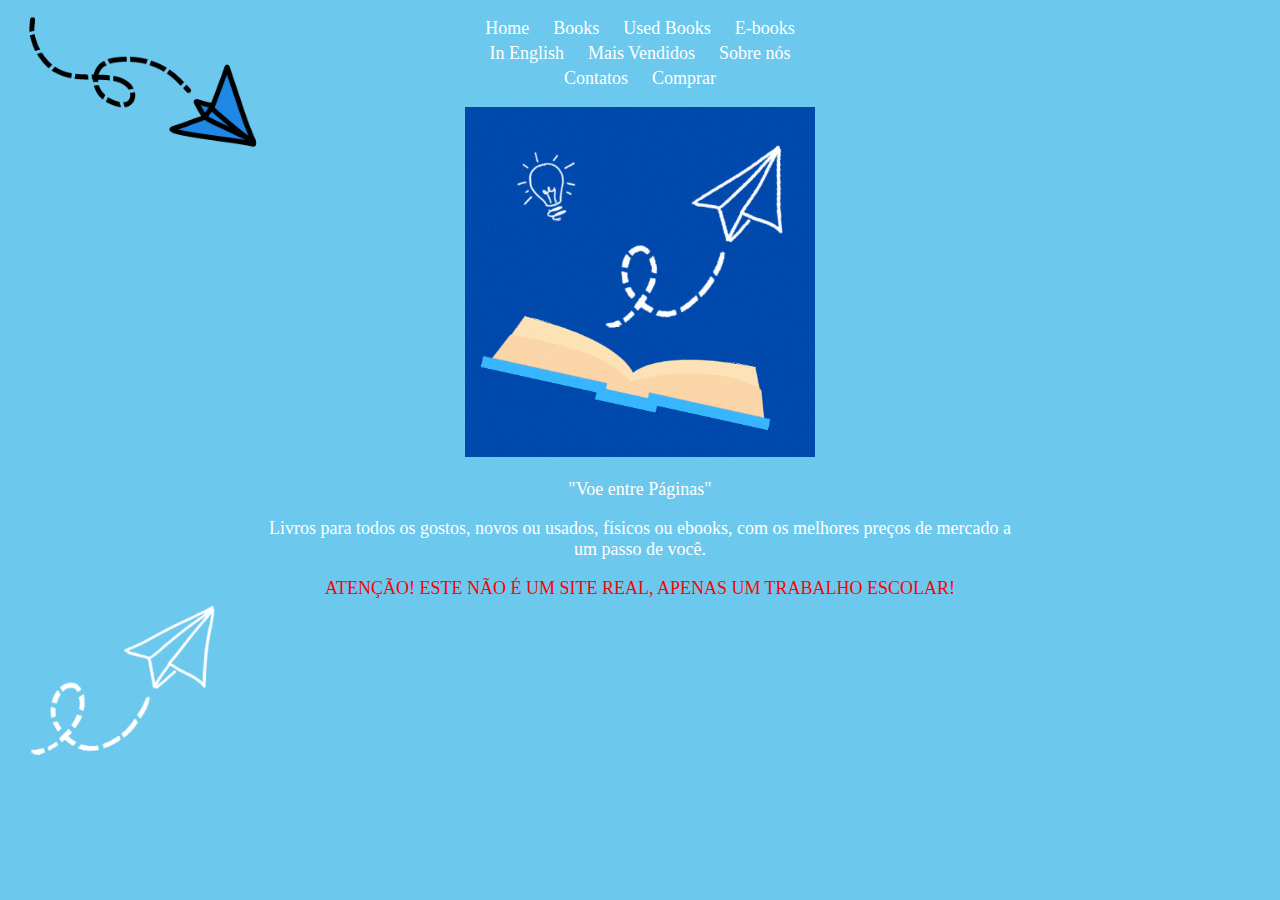
<file: index.html>
<!DOCTYPE html>
<html>
  <head>
    <meta charset="utf-8">
    <title>Enlevar</title>
    <link href="style.css" rel="stylesheet" type="text/css" />
  </head>

  <body>
  <center>
  <div class="menu">
  <ul>
    <li><a href= index.html> Home </a></li>
    <li><a href= produtos.html> Books </a></li>
    <li><a href= usados.html> Used Books </a></li>
    <li><a href= e-book.html> E-books </a></li>
    <li><a href= ingles.html> In English </a></li>
    <li><a href= maisvendidos.html>Mais Vendidos</a></li>
    <li><a href= sobre.html> Sobre nós </a></li>
    <li><a href= contatos.html> Contatos </a></li>
    <li><a href= compra.html> Comprar </a></li>
  </ul>
  </div>
  <figure>
    <img id="logo" src= "Web Azul gif.gif" alt= "Logo Enlevar">
   <p>"Voe entre Páginas"</p>
    <p> Livros para todos os gostos, novos ou usados, físicos ou ebooks, com os melhores preços de mercado a um passo de você. </p>
  </figure>
 <div id="aviso"> ATENÇÃO! ESTE NÃO É UM SITE REAL, APENAS UM TRABALHO ESCOLAR! </div>
  </body>
  </center>
</html>
</file>
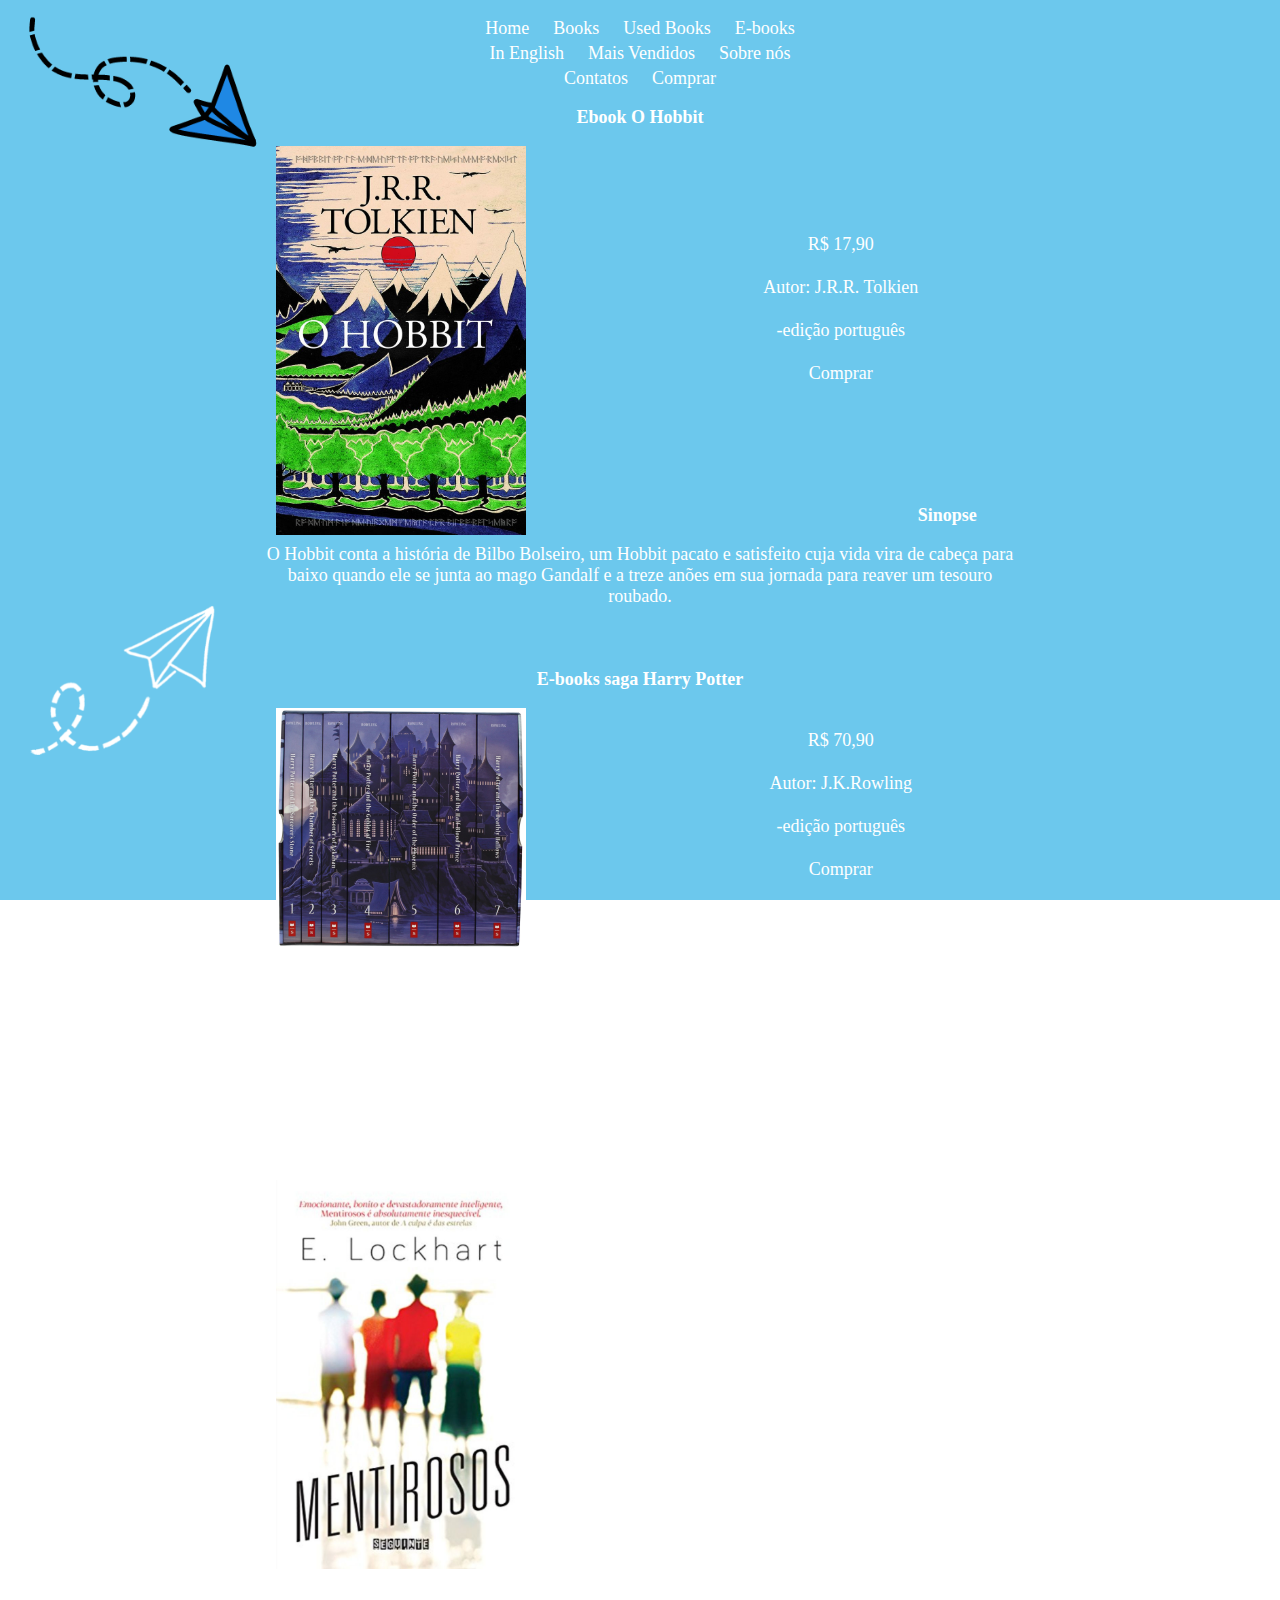
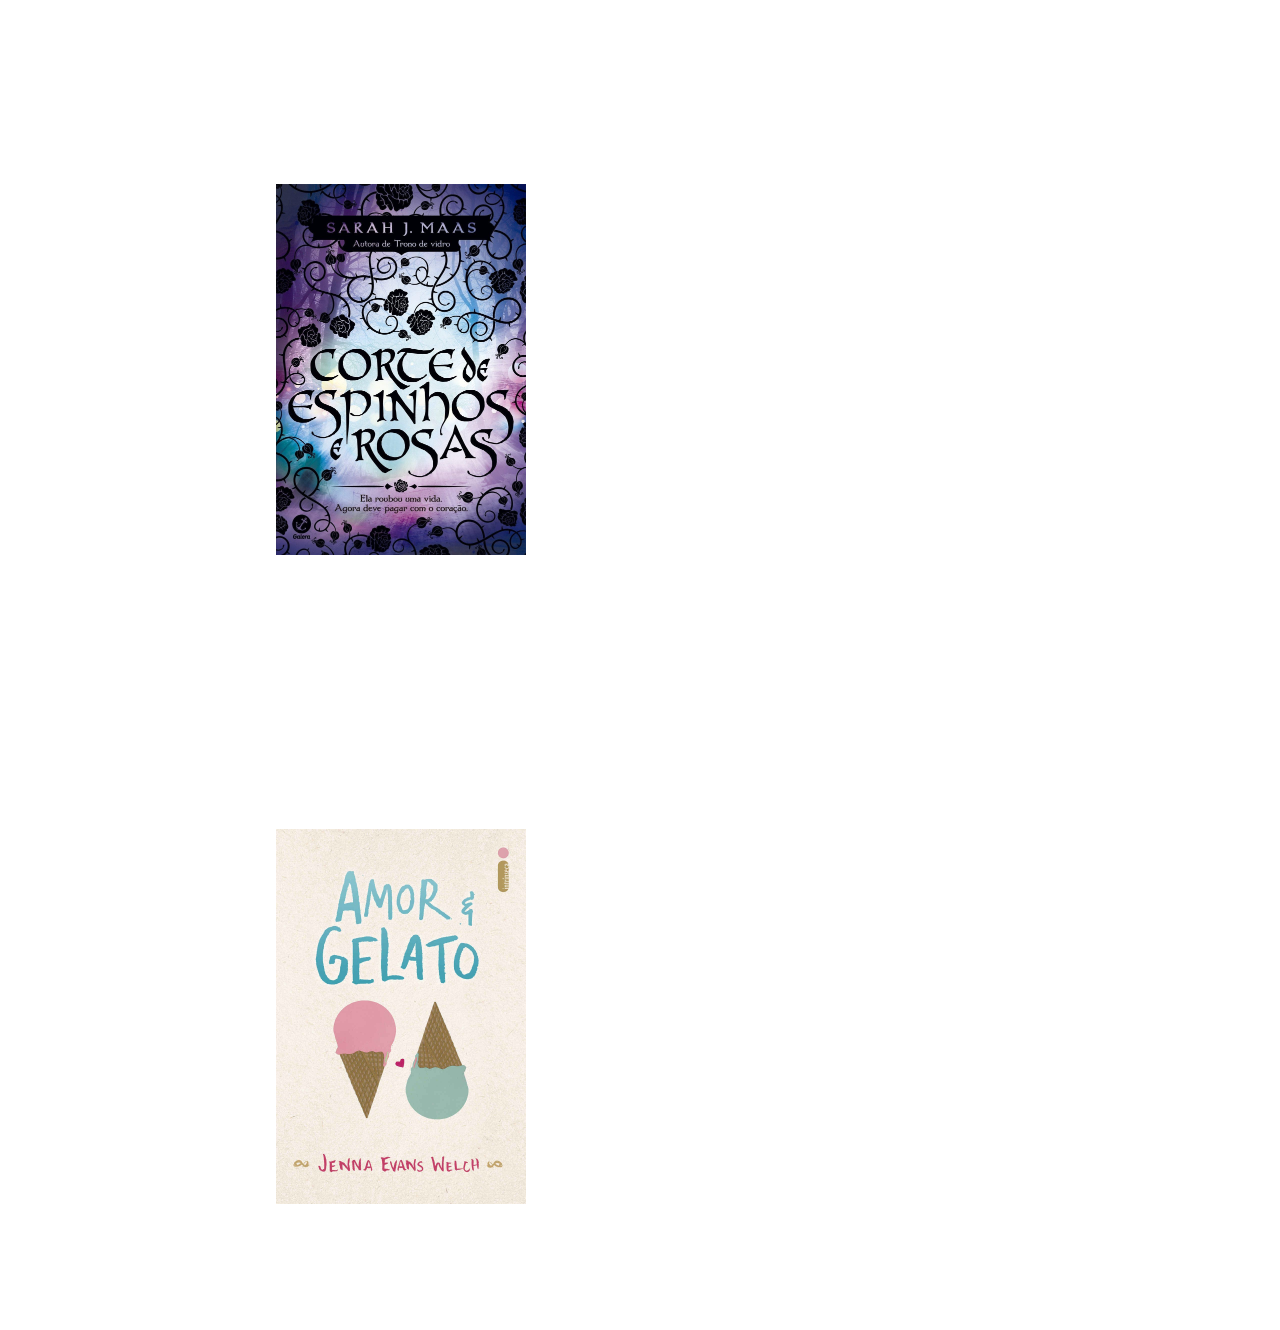
<file: e-book.html>
<!DOCTYPE html>
<html>
  <head>
    <meta charset="utf-8">
    <title>Enlevar</title>
    <link href="produtos.css" rel="stylesheet" type="text/css" />
  </head>
  <center>
  <div class="menu">
  <ul>
   <li><a href= index.html> Home </a></li>
    <li><a href= produtos.html> Books </a></li>
    <li><a href= usados.html> Used Books </a></li>
    <li><a href= e-book.html> E-books </a></li>
    <li><a href= ingles.html> In English </a></li>
    <li><a href= maisvendidos.html>Mais Vendidos</a></li>
    <li><a href= sobre.html> Sobre nós </a></li>
    <li><a href= contatos.html> Contatos </a></li>
    <li><a href= compra.html> Comprar </a></li>
  </ul>
  
  <body>
<figure>
  <div class= "produtos">
    
   <h1>Ebook O Hobbit</h1>
   <p><img src= "hobbit.jpg"  aling= "center" align-items= "center"⠀⠀⠀</br>
   ⠀⠀⠀⠀</br>⠀⠀⠀
   ⠀⠀⠀⠀</br>
   ⠀⠀⠀⠀</br>⠀⠀⠀⠀</br>R$ 17,90</br>⠀⠀⠀</br>Autor: J.R.R. Tolkien</br>⠀⠀⠀⠀</br>-edição português</br>⠀⠀⠀⠀</br> <a href= compra.html> Comprar </a>
   </br>⠀⠀⠀⠀</br>⠀⠀⠀⠀</br>⠀⠀⠀⠀</p>⠀⠀⠀
   <h3>Sinopse</h3>
   <p> O Hobbit conta a história de Bilbo Bolseiro, um Hobbit pacato e satisfeito cuja vida vira de cabeça para baixo quando ele se junta ao mago Gandalf e a treze anões em sua jornada para reaver um tesouro roubado.
</br>⠀⠀⠀⠀</br>⠀⠀⠀⠀ </p>

 <h1>E-books saga Harry Potter</h1>
   <p><img src= "Harry.png"  aling= "center" align-items= "center"⠀⠀⠀⠀</br>
   ⠀⠀⠀⠀</br>R$ 70,90</br>⠀⠀⠀</br>Autor: J.K.Rowling </br>⠀⠀⠀⠀</br>-edição português</br>⠀⠀⠀⠀</br><a href= compra.html> Comprar </a></p>⠀⠀⠀
   <h3>Sinopse</h3>
   <p>A vida do menino Harry Potter não tem um pingo de magia. Ele vive com os tios e o primo, que não gostam nem um pouco dele. O quarto de Harry é, na verdade, um armário sob a escada, e ele nunca comemorou um aniversário sequer em onze anos. Até que, um dia, Harry recebe uma carta misteriosa, entregue por uma coruja: um convite para estudar num lugar incrível chamado Escola de Magia e Bruxaria Hogwarts.
</br>⠀⠀⠀⠀</br>⠀⠀⠀⠀ </p>

 <h1>Ebook Mentirosos</h1>
   <p><img src= "Livro_ Mentirosos.jpg"  aling= "center" align-items= "center"⠀⠀⠀⠀</br>
   ⠀⠀⠀⠀</br>⠀⠀⠀⠀⠀⠀</br>
   ⠀⠀⠀⠀</br>
   ⠀⠀⠀⠀</br>R$ 15,90</br>⠀⠀⠀</br>Autor: E. Lockhart</br>⠀⠀⠀⠀⠀</br>-edição português</br>⠀⠀⠀⠀</br><a href= compra.html> Comprar </a></br>⠀⠀⠀⠀</br>⠀⠀⠀⠀</br>⠀⠀⠀⠀</p>⠀⠀⠀
   <h3>Sinopse</h3>
   <p>Os Sinclair são uma família rica e renomada, que se recusa a admitir que está em decadência e se agarra a todo custo às tradições. Assim, todo ano o patriarca, suas três filhas e seus respectivos filhos passam as férias de verão em sua ilha particular. Cadence - neta primogênita e principal herdeira -, seus primos Johnny e Mirren e o amigo Gat são inseparáveis desde pequenos, e juntos formam um grupo chamado Mentirosos.
</br>⠀⠀⠀⠀</br>⠀⠀⠀⠀ </p>

 <h1>Ebook Corte de espinhos e rosas (Vol 1)</h1>
   <p><img src= "ACOTAR _ Livro ganha adaptação para as TV’s.jpg"  aling= "center" align-items= "center"⠀⠀⠀⠀</br>
   ⠀⠀⠀⠀</br>⠀⠀⠀⠀⠀⠀</br>⠀
   ⠀⠀⠀⠀</br>
   ⠀⠀⠀⠀</br>R$ 24,80</br>⠀⠀⠀</br>Autor: Sarah J. Maas</br>⠀⠀⠀⠀⠀</br>-edição português</br>⠀⠀⠀⠀</br><a href= compra.html> Comprar </a></br>⠀⠀⠀⠀</br>⠀⠀⠀⠀</p>⠀⠀⠀
   <h3>Sinopse</h3>
   <p>Ela roubou uma vida. Agora deve pagar com o coração.
Nesse misto de A Bela e A Fera e Game of Thrones, Sarah J. Maas cria um universo repleto de ação, intrigas e romance. Depois de anos sendo escravizados pelas fadas, os humanos conseguiram se libertar e coexistem com os seres místicos. Cerca de cinco séculos após a guerra que definiu o futuro das espécies, Feyre, filha de um casal de mercadores, é forçada a se tornar uma caçadora para ajudar a família. Após matar uma fada zoomórfica transformada em lobo, uma criatura bestial surge exigindo uma reparação. Arrastada para uma terra mágica e traiçoeira — que ela só conhecia através de lendas —, a jovem descobre que seu captor não é um animal, mas Tamlin, senhor da Corte Feérica da Primavera. 
</br>⠀⠀⠀⠀</br>⠀⠀⠀⠀ </p>

 <h1>Ebook Amor & Gelato</h1>
   <p><img src= "Amor & Gelato – Jenna Evans Welch.jpg"  aling= "center" align-items= "center"⠀⠀⠀⠀</br>
   ⠀⠀⠀⠀</br>⠀⠀⠀⠀⠀⠀</br>
   ⠀⠀⠀⠀</br>
   ⠀⠀⠀⠀</br>R$ 20,31</br>⠀⠀⠀</br>Autor: Jenna Evans Welch</br>⠀⠀⠀⠀⠀</br>-edição português</br>⠀⠀⠀⠀</br><a href= compra.html> Comprar </a></br>⠀⠀⠀⠀</br>⠀⠀⠀⠀</p>⠀⠀⠀
   <h3>Sinopse</h3>
   <p> Amor & gelato é uma deliciosa viagem pelos mais românticos pontos turísticos italianos, com direito a tudo de mais intenso que o lugar tem a oferecer: desde paixões até corações partidos. Depois da morte da mãe, Lina fica com a missão de realizar um último pedido: ir até a Itália para conhecer o pai.
</br>⠀⠀⠀⠀</br>⠀⠀⠀⠀ </p>

   </div>
</figure>
  </body>
</center>

</html>
</file>
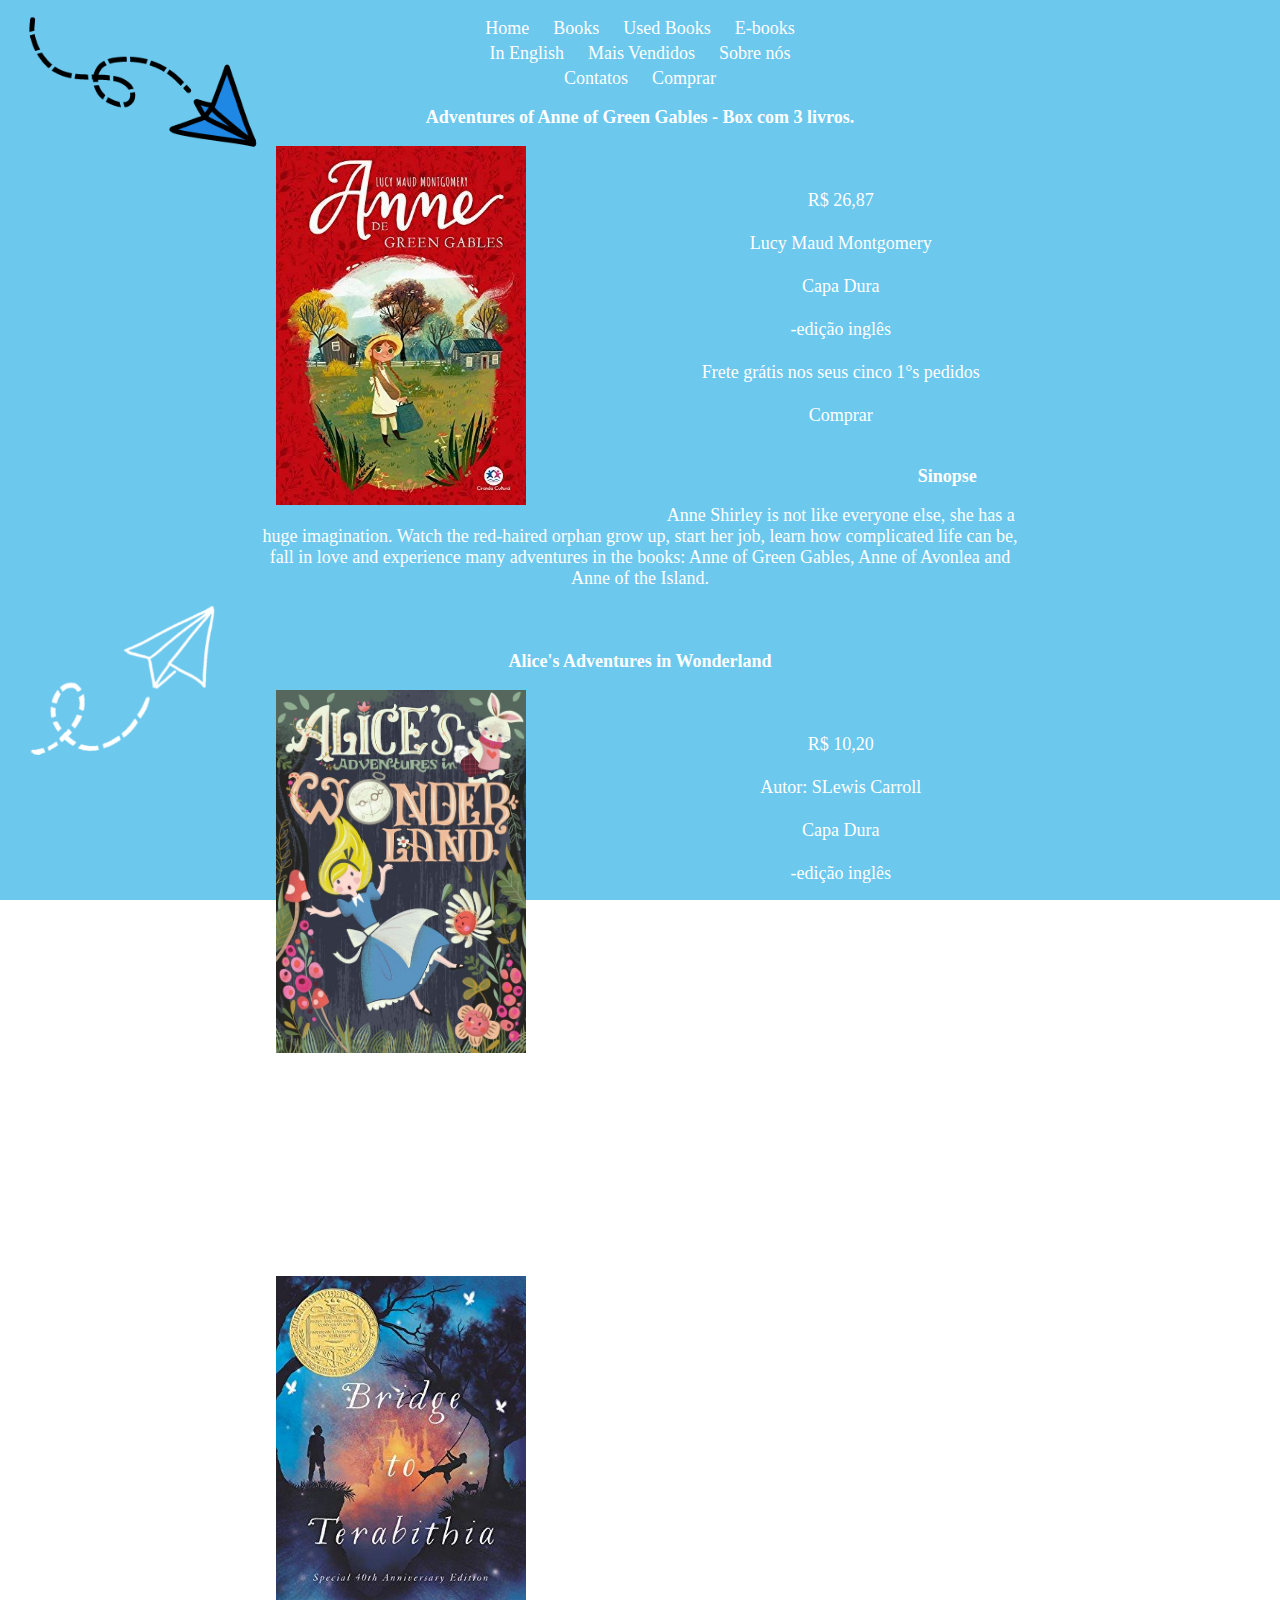
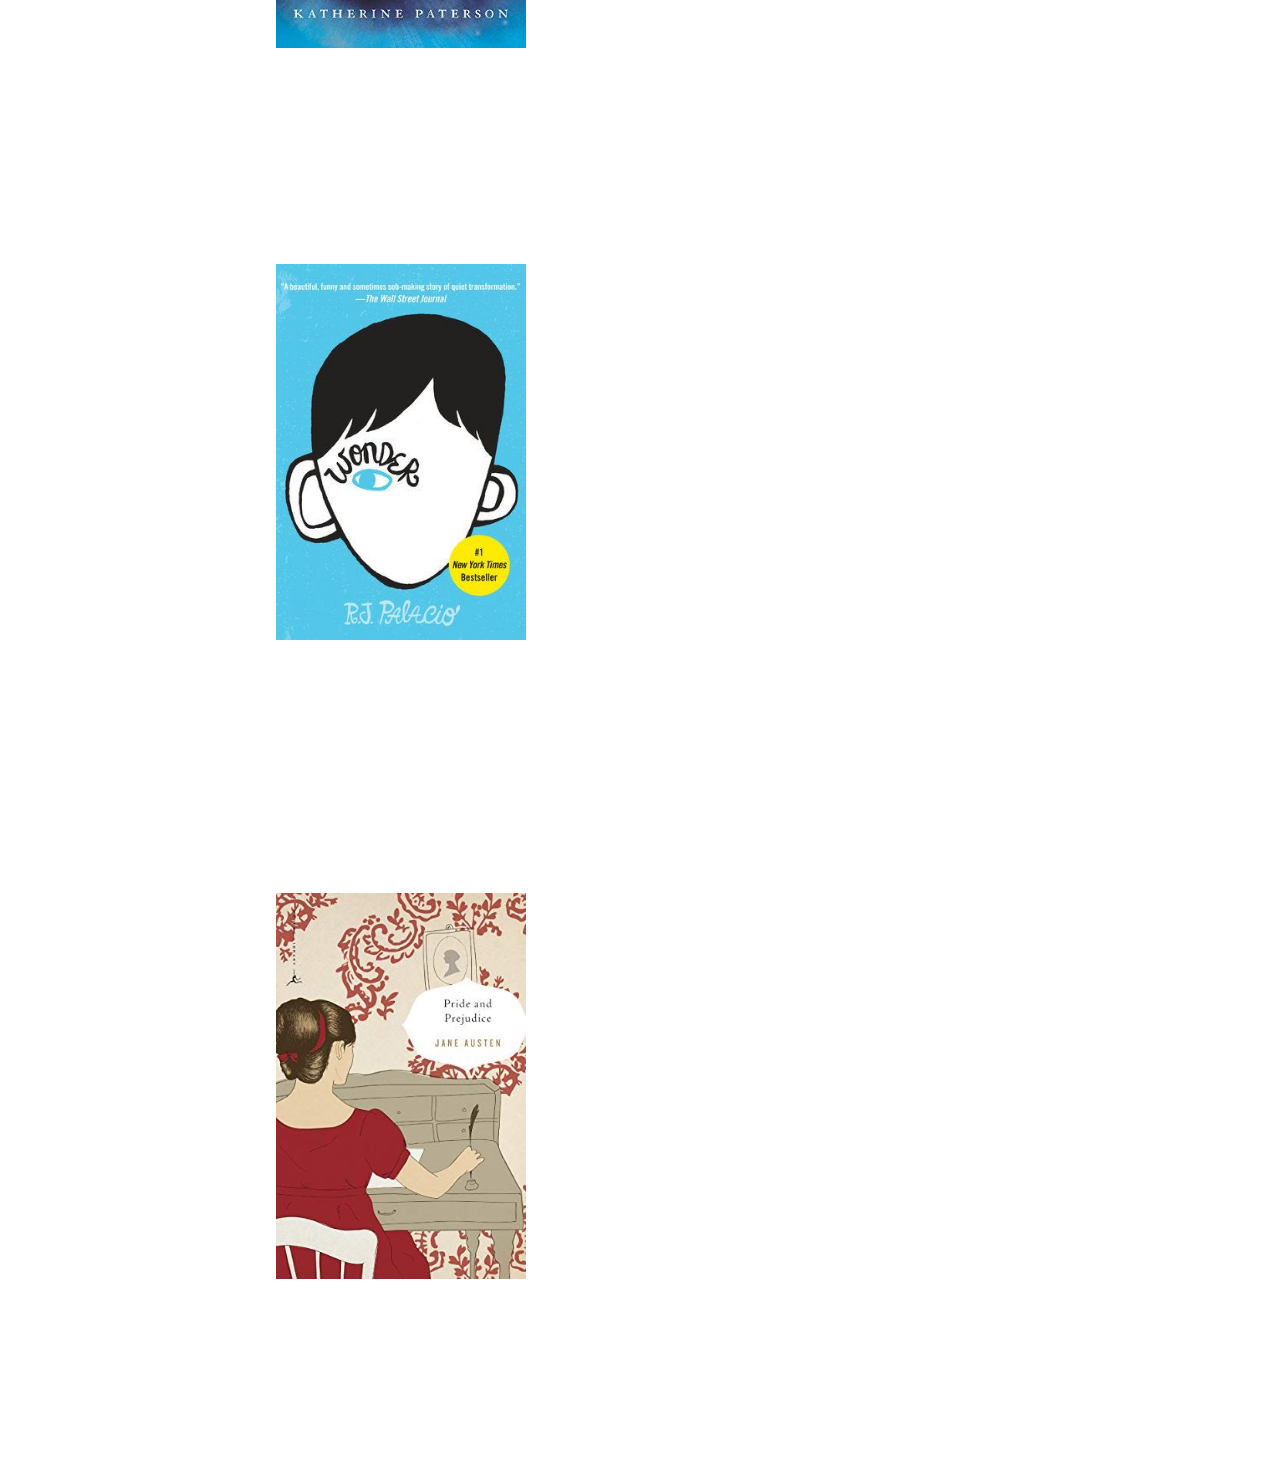
<file: ingles.html>
<!DOCTYPE html>
<html>
  <head>
    <meta charset="utf-8">
    <title>Enlevar</title>
    <link href="produtos.css" rel="stylesheet" type="text/css" />
  </head>
  <body>
  <center>
  <div class="menu">
  <ul>
    <li><a href= index.html> Home </a></li>
    <li><a href= produtos.html> Books </a></li>
    <li><a href= usados.html> Used Books </a></li>
    <li><a href= e-book.html> E-books </a></li>
    <li><a href= ingles.html> In English </a></li>
    <li><a href= maisvendidos.html>Mais Vendidos</a></li>
    <li><a href= sobre.html> Sobre nós </a></li>
    <li><a href= contatos.html> Contatos </a></li>
    <li><a href= compra.html> Comprar </a></li>
  </ul>
  </div>
  
 
  <figure>
  <div class= "produtos"> 
   <h1><b>Adventures of Anne of Green Gables - Box com 3 livros.</b></h1>
   <p><img src= "Anne de Green Gables.jpg" aling= "center" align-items= "center"
   ⠀⠀⠀⠀</br>⠀⠀⠀⠀</br>⠀⠀⠀⠀</br>R$ 26,87</br>⠀⠀⠀⠀</br>Lucy Maud Montgomery </br>⠀⠀⠀⠀⠀</br>Capa Dura </br>⠀⠀⠀⠀</br>-edição inglês</br>⠀⠀⠀⠀</br>Frete grátis nos seus cinco 1°s pedidos</br>⠀⠀⠀⠀</br> <a href= compra.html> Comprar </a>⠀⠀⠀⠀</p>
   <h3>Sinopse</h3>
   <p>Anne Shirley is not like everyone else, she has a huge imagination. Watch the red-haired orphan grow up, start her job, learn how complicated life can be, fall in love and experience many adventures in the books: Anne of Green Gables, Anne of Avonlea and Anne of the Island.</br>⠀⠀⠀</br>⠀⠀⠀</p>

   <h1><b>Alice's Adventures in Wonderland</b></h1>
   <p><img src= "Alice in Wonderland.jpg" aling= "center" align-items= "center"
   ⠀⠀⠀⠀</br>⠀⠀⠀⠀</br>⠀⠀⠀⠀</br>R$ 10,20</br>⠀⠀⠀⠀</br>Autor: SLewis Carroll</br>⠀⠀⠀⠀⠀</br>Capa Dura </br>⠀⠀⠀⠀</br>-edição inglês</br>⠀⠀⠀⠀</br>Frete grátis nos seus cinco 1°s pedidos</br>⠀⠀⠀⠀</br> <a href= compra.html> Comprar </a>⠀⠀⠀⠀</p>
   <h3>Sinopse</h3>
   <p>Lewis Carroll's Alice has been enchanting children for 150 years. Curious Alice, the bossy White Rabbit, the formidable Queen of Hearts, and the Mad Hatter are among the best-loved, most iconic literary creations of all time. Macmillan was the original publisher of Alice in 1865 and is proud to remain true to the vision of its creators. Every bit as iconic are Sir John Tenniel's remarkable illustrations, perfectly capturing the combination of the ordinary and the extraordinary at the heart of Wonderland.</br>⠀⠀⠀</br>⠀⠀⠀</p>

   <h1><b>Bridge to Terabithia</b></h1>
   <p><img src= "9780064401845_ Bridge to Terabithia - AbeBooks - Paterson, Katherine_ 0064401847.png" aling= "center" align-items= "center"
   ⠀⠀⠀⠀</br>⠀⠀⠀⠀</br>⠀⠀⠀⠀</br>R$ 25,19</br>⠀⠀⠀⠀</br>Autor: Katherine Paterson</br>⠀⠀⠀⠀⠀</br>Capa Dura </br>⠀⠀⠀⠀</br>-edição inglês</br>⠀⠀⠀⠀</br>Frete grátis nos seus cinco 1°s pedidos</br>⠀⠀⠀</br> <a href= compra.html> Comprar </a>⠀</br>⠀⠀⠀⠀</br>⠀⠀</p>
   <h3>Sinopse</h3>
   <p>Jess Aarons has been practicing all summer so he can be the fastest runner in the fifth grade. And he almost is, until the new girl in school, Leslie Burke, outpaces him. The two become fast friends and spend most days in the woods behind Leslie's house, where they invent an enchanted land called Terabithia. One morning, Leslie goes to Terabithia without Jess and a tragedy occurs. It will take the love of his family and the strength that Leslie has given him for Jess to be able to deal with his grief.</br>⠀⠀⠀</br>⠀⠀⠀</p>

   <h1><b>Wonder</b></h1>
   <p><img src= "7 Inspiring Books for Kids Who Want to Change the World _ Brightly.jpg" aling= "center" align-items= "center"
   ⠀⠀⠀⠀</br>⠀⠀⠀⠀</br>⠀⠀⠀⠀</br>R$ 42,50</br>⠀⠀⠀⠀</br>Autor: R. J. Palacio </br>⠀⠀⠀⠀⠀</br>Capa Dura </br>⠀⠀⠀⠀</br>-edição inglês</br>⠀⠀⠀⠀</br>Frete grátis nos seus cinco 1°s pedidos</br>⠀⠀⠀⠀</br> <a href= compra.html> Comprar </a>⠀⠀⠀⠀</br>⠀⠀⠀⠀</p>
   <h3>Sinopse</h3>
   <p>August Pullman was born with a facial difference that, up until now, has prevented him from going to a mainstream school. Starting 5th grade at Beecher Prep, he wants nothing more than to be treated as an ordinary kid—but his new classmates can’t get past Auggie’s extraordinary face. WONDER, now a #1 New York Times bestseller and included on the Texas Bluebonnet Award master list, begins from Auggie’s point of view, but soon switches to include his classmates, his sister, her boyfriend, and others. These perspectives converge in a portrait of one community’s struggle with empathy, compassion, and acceptance.</br>⠀⠀⠀</br>⠀⠀⠀</p>

   <h1><b>Pride & Prejudice</b></h1>
   <p><img src= "Pride and Prejudice (Modern Library Classics).jpg" aling= "center" align-items= "center"
   ⠀⠀⠀⠀</br>⠀⠀⠀⠀</br>⠀⠀⠀⠀</br>R$ 31,60</br>⠀⠀⠀⠀</br>Autor: Jane Austen</br>⠀⠀⠀⠀⠀</br>Capa Dura </br>⠀⠀⠀⠀</br>-edição inglês</br>⠀⠀⠀⠀</br>Frete grátis nos seus cinco 1°s pedidos</br>⠀⠀⠀⠀</br> <a href= compra.html> Comprar </a>⠀⠀⠀⠀</br>⠀⠀⠀⠀</p>
   <h3>Sinopse</h3>
   <p>Introduction and Notes by Dr Ian Littlewood, University of Sussex. Pride and Prejudice, which opens with one of the most famous sentences in English Literature, is an ironic novel of manners. In it the garrulous and empty-headed Mrs Bennet has only one aim - that of finding a good match for each of her five daughters. In this she is mocked by her cynical and indolent husband. With its wit, its social precision and, above all, its irresistible heroine, Pride and Prejudice has proved one of the most enduringly popular novels in the English language.</br>⠀⠀⠀</br>⠀⠀⠀</p> 
  </figure>
  </body>
  </center>
</html>
</file>
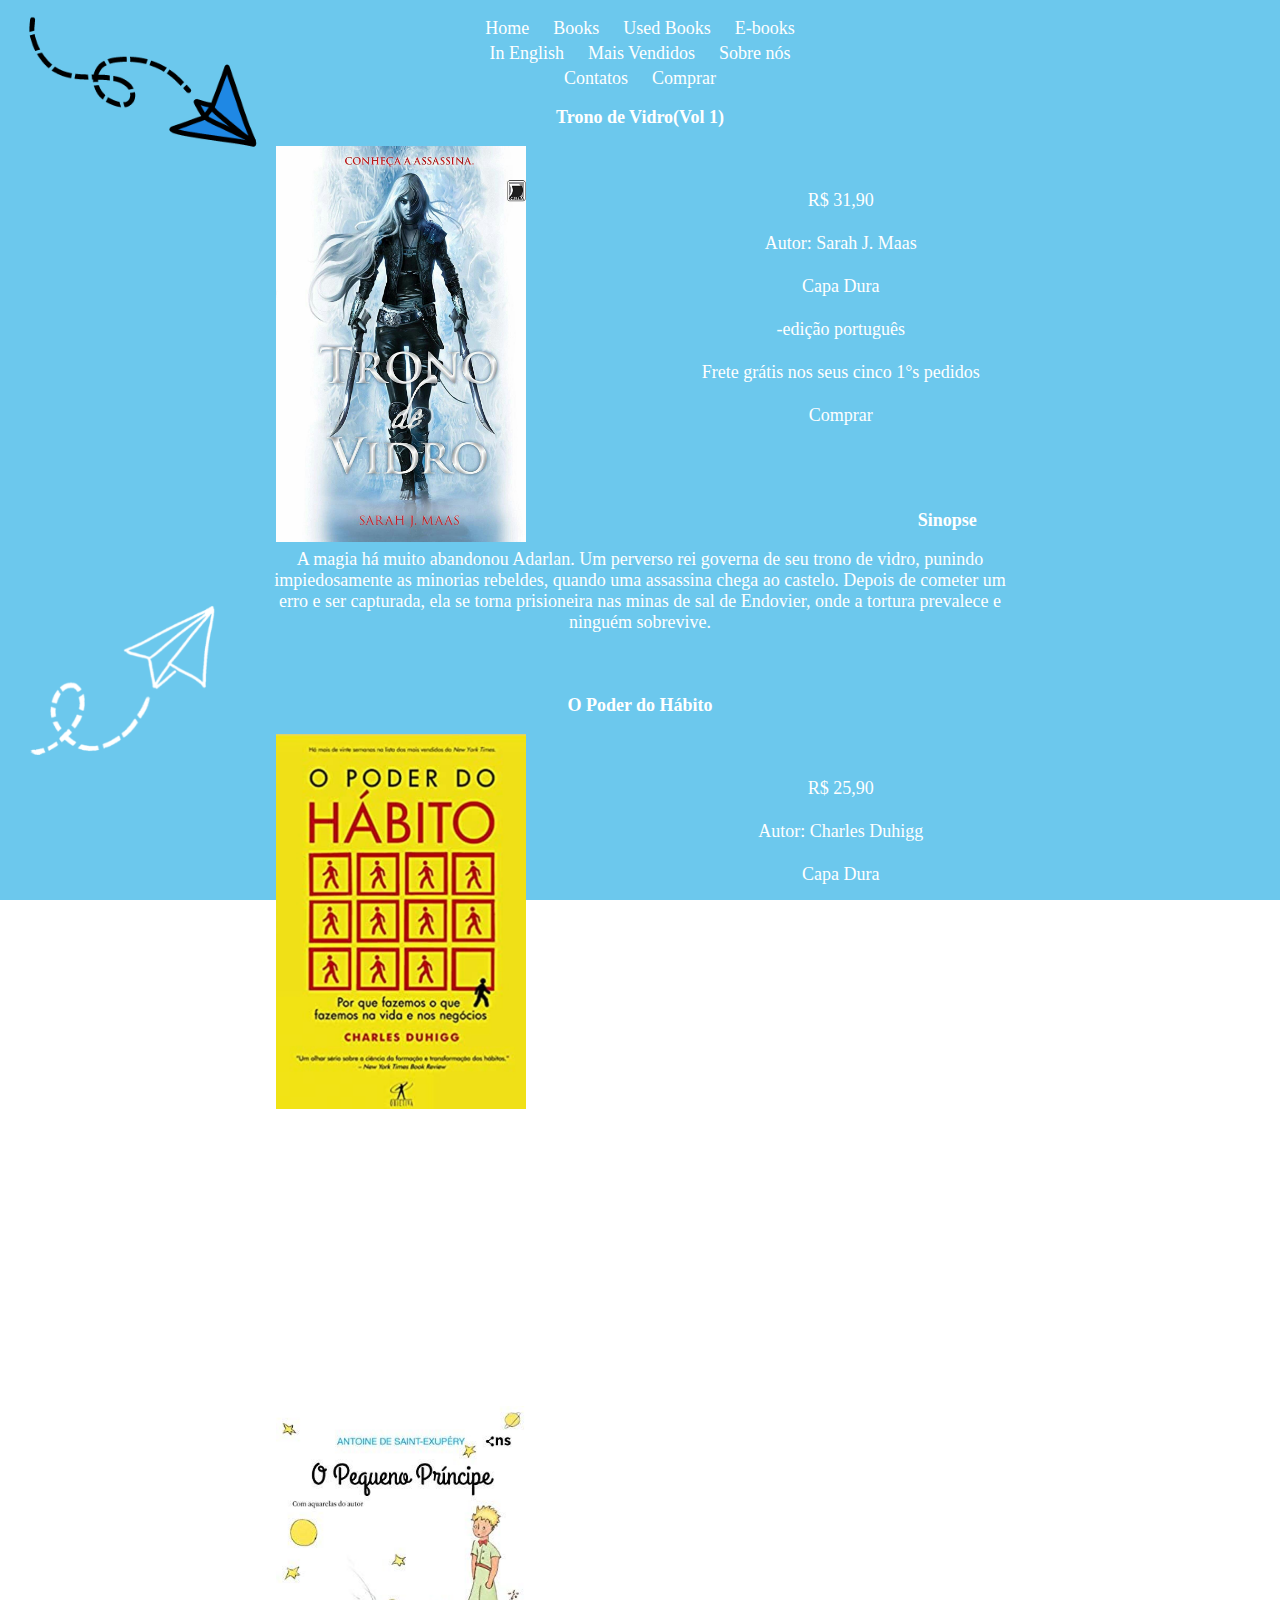
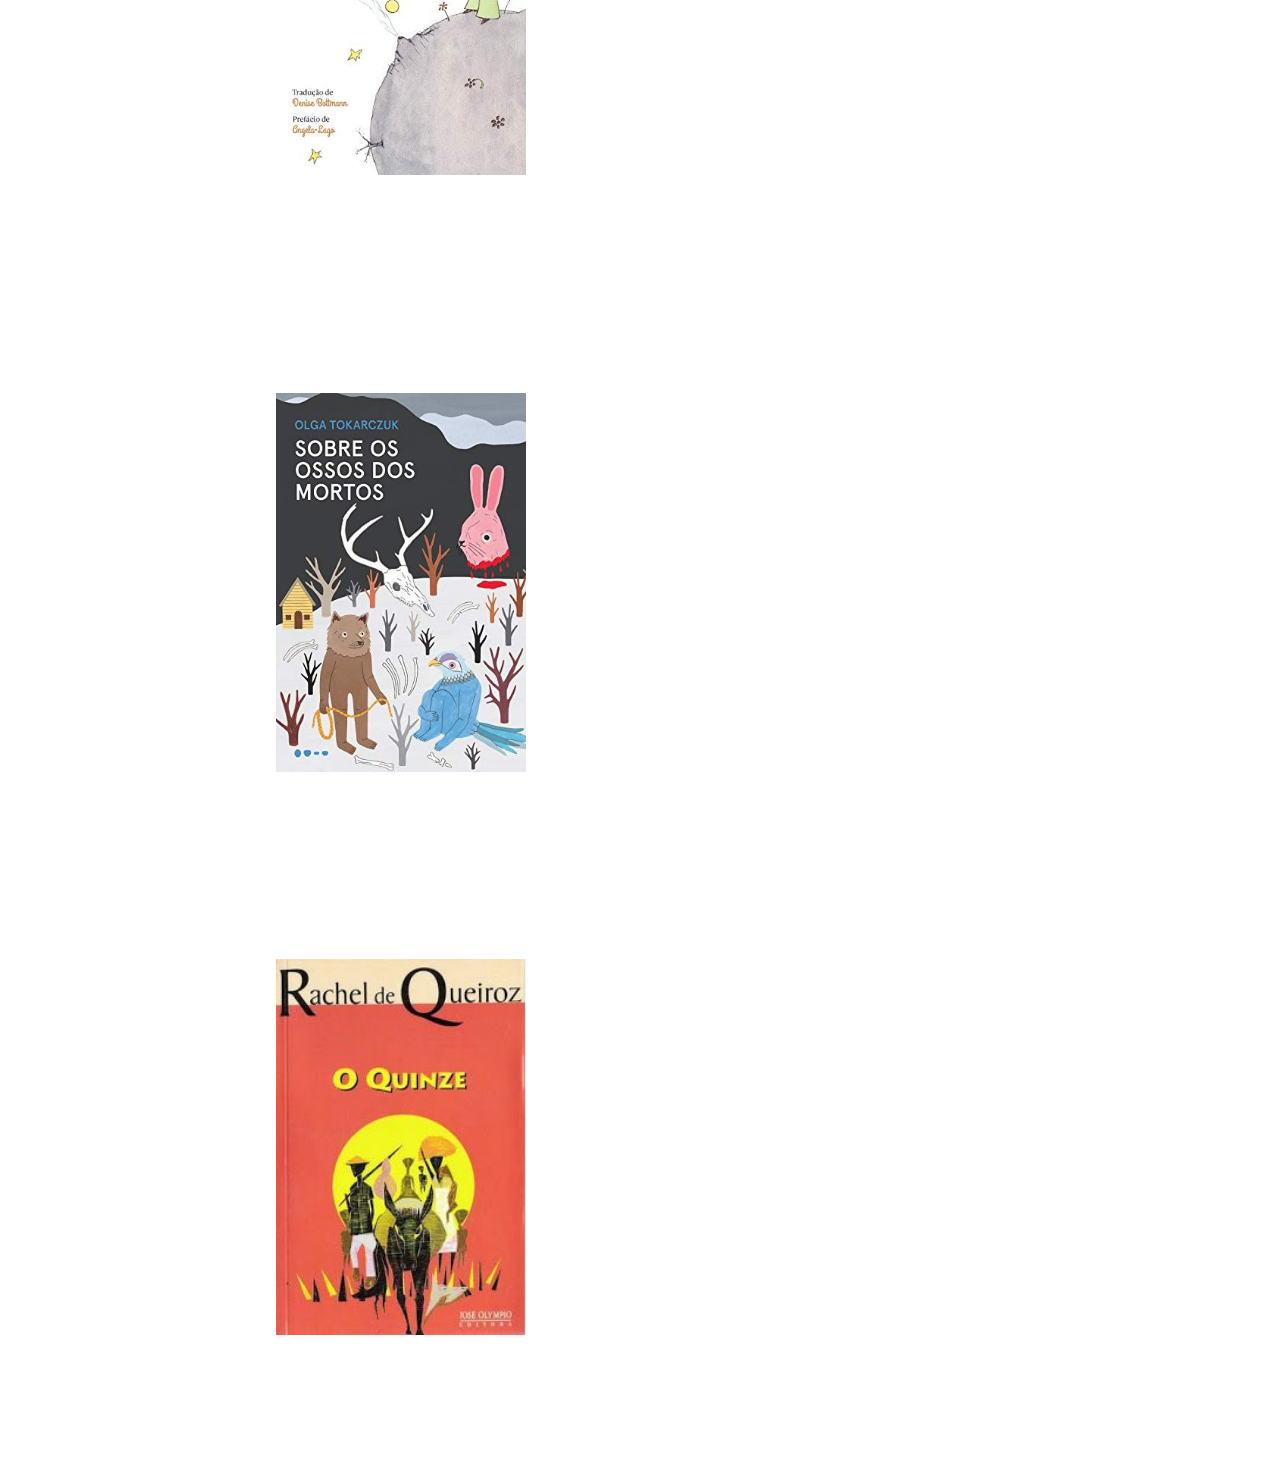
<file: maisvendidos.html>
<!DOCTYPE html>
<html>
  <head>
    <meta charset="utf-8">
    <title>Enlevar</title>
    <link href="produtos.css" rel="stylesheet" type="text/css" />
  </head>
  <center>
  <div class="menu">
  <ul>
    <li><a href= index.html> Home </a></li>
    <li><a href= produtos.html> Books </a></li>
    <li><a href= usados.html> Used Books </a></li>
    <li><a href= e-book.html> E-books </a></li>
    <li><a href= ingles.html> In English </a></li>
    <li><a href= maisvendidos.html>Mais Vendidos</a></li>
    <li><a href= sobre.html> Sobre nós </a></li>
    <li><a href= contatos.html> Contatos </a></li>
    <li><a href= compra.html> Comprar </a></li>
  </ul>
  </div>
  
  <body>
<figure>
  <div class= "produtos"> 
   <h1><b>Trono de Vidro(Vol 1)</b></h1>
   <p><img src= "Trono de vidro.jpg" aling= "center" align-items= "center"
   ⠀⠀⠀⠀</br>⠀⠀⠀⠀</br>⠀⠀⠀⠀</br>R$ 31,90</br>⠀⠀⠀⠀</br>Autor: Sarah J. Maas</br>⠀⠀⠀⠀⠀</br>Capa Dura </br>⠀⠀⠀⠀</br>-edição português</br>⠀⠀⠀⠀</br>Frete grátis nos seus cinco 1°s pedidos</br>⠀⠀⠀⠀</br> <a href= compra.html> Comprar </a>⠀⠀⠀⠀</br>⠀⠀⠀⠀</br>⠀⠀⠀⠀</p>
   <h3>Sinopse</h3>
   <p> A magia há muito abandonou Adarlan. Um perverso rei governa de seu trono de vidro, punindo impiedosamente as minorias rebeldes, quando uma assassina chega ao castelo. Depois de cometer um erro e ser capturada, ela se torna prisioneira nas minas de sal de Endovier, onde a tortura prevalece e ninguém sobrevive.</br>⠀⠀⠀</br>⠀⠀⠀</p>

  
   <h1><b>O Poder do Hábito</b></h1>
   <p><img src= "Poder do Hábito.png" aling= "center" align-items= "center"
   ⠀⠀⠀⠀</br>⠀⠀⠀⠀</br>⠀⠀⠀⠀</br>R$ 25,90</br>⠀⠀⠀⠀</br>Autor: Charles Duhigg</br>⠀⠀⠀⠀⠀</br>Capa Dura </br>⠀⠀⠀⠀</br>-edição português</br>⠀⠀⠀⠀</br>Frete grátis nos seus cinco 1°s pedidos</br>⠀⠀⠀⠀</br> <a href= compra.html> Comprar </a>⠀⠀</br>⠀⠀⠀⠀</br>⠀⠀⠀</p>
   <h3>Sinopse</h3>
   <p> Durante os últimos dois anos, uma jovem transformou quase todos os aspectos de sua vida. Parou de fumar, correu uma maratona e foi promovida. Em um laboratório, neurologistas descobriram que os padrões dentro do cérebro dela — ou seja, seus hábitos — foram modificados de maneira fundamental para que todas essas mudanças ocorressem. Há duas décadas pesquisando ao lado de psicólogos, sociólogos e publicitários, cientistas do cérebro começaram finalmente a entender como os hábitos funcionam — e, mais importante, como podem ser transformados. Embora isoladamente pareçam ter pouca importância, com o tempo, têm um enorme impacto na saúde, na produtividade, na estabilidade financeira e na felicidade.</br>⠀⠀⠀</br>⠀⠀⠀</p>

  
   <h1><b>O Pequeno Príncipe</b></h1>
   <p><img src= "O PEQUENO PRINCIPE.jpg" aling= "center" align-items= "center"
   ⠀⠀⠀⠀</br>⠀⠀⠀⠀</br>⠀⠀⠀⠀</br>R$ 26,70</br>⠀⠀⠀⠀</br>Autor: Antoine de Saint-Exupéry</br>⠀⠀⠀⠀⠀</br>Capa Dura </br>⠀⠀⠀⠀</br>-edição português</br>⠀⠀⠀⠀</br>Frete grátis nos seus cinco 1°s pedidos</br>⠀⠀⠀⠀</br> <a href= compra.html> Comprar </a>⠀⠀⠀</br>⠀⠀⠀⠀</p>
   <h3>Sinopse</h3>
   <p> Um piloto cai com seu avião no deserto e ali encontra uma criança loura e frágil. Ela diz ter vindo de um pequeno planeta distante. E ali, na convivência com o piloto perdido, os dois repensam os seus valores e encontram o sentido da vida. Com essa história mágica, sensível, comovente, às vezes triste, e só aparentemente infantil, o escritor francês Antoine de Saint-Exupéry criou há 70 anos um dos maiores clássicos da literatura universal.</br>⠀⠀⠀</br>⠀⠀⠀</p>

   <h1><b>Sobre os Ossos dos Mortos</b></h1>
   <p><img src= "Sobre os ossos dos mortos.jpg" aling= "center" align-items= "center"
   ⠀⠀⠀⠀</br>⠀⠀⠀⠀</br>⠀⠀⠀⠀</br>R$ 45,50</br>⠀⠀⠀⠀</br>Autor: Olga Tokarczuk</br>⠀⠀⠀⠀⠀</br>Capa Dura </br>⠀⠀⠀⠀</br>-edição português</br>⠀⠀⠀⠀</br>Frete grátis nos seus cinco 1°s pedidos</br>⠀⠀⠀⠀</br> <a href= compra.html> Comprar </a>⠀⠀⠀⠀</br>⠀⠀⠀⠀</p>
   <h3>Sinopse</h3>
   <p>Subversivo, macabro e discutindo temas como mundo natural e civilização, este livro parte de uma história de crime e investigação convencional para se converter numa espécie de suspense existencial. “Uma das grandes vozes humanistas da Europa”, segundo o jornal The Guardian, Olga Tokarczuk oferece um romance instigante sobre temas como loucura, injustiça e direitos dos animais.</br>⠀⠀⠀</br>⠀⠀⠀</p>

  <h1>O quinze</h1>
   <p><img src= "O Quinze - Uma leitura de sensações.jpg" aling= "center" align-items= "center"⠀⠀⠀⠀</br>
   ⠀⠀⠀⠀</br>
   ⠀⠀⠀⠀</br>
   R$ 25,69</br>⠀⠀⠀</br>Autor: Rachel de Queiroz</br>⠀⠀⠀⠀⠀</br>Capa Dura </br>⠀⠀⠀⠀</br>-edição português</br>⠀⠀⠀⠀</br>Frete grátis nos seus cinco 1°s pedidos</br>⠀⠀⠀⠀</br><a href= compra.html> Comprar </a></br>⠀⠀⠀⠀</p>⠀
   <h3>Sinopse</h3>
   <p>Ele narra a seca histórica de 1915 pelo olhar de uma professora que mora em Fortaleza e que, em suas férias, visita a fazenda da família. O romance faz parte do ciclo nordestino com algumas características do neorrealismo.</br>⠀⠀⠀⠀</br>⠀⠀⠀⠀ </p>

   </div>
</figure>
  </body>
</center>

</html>
</file>
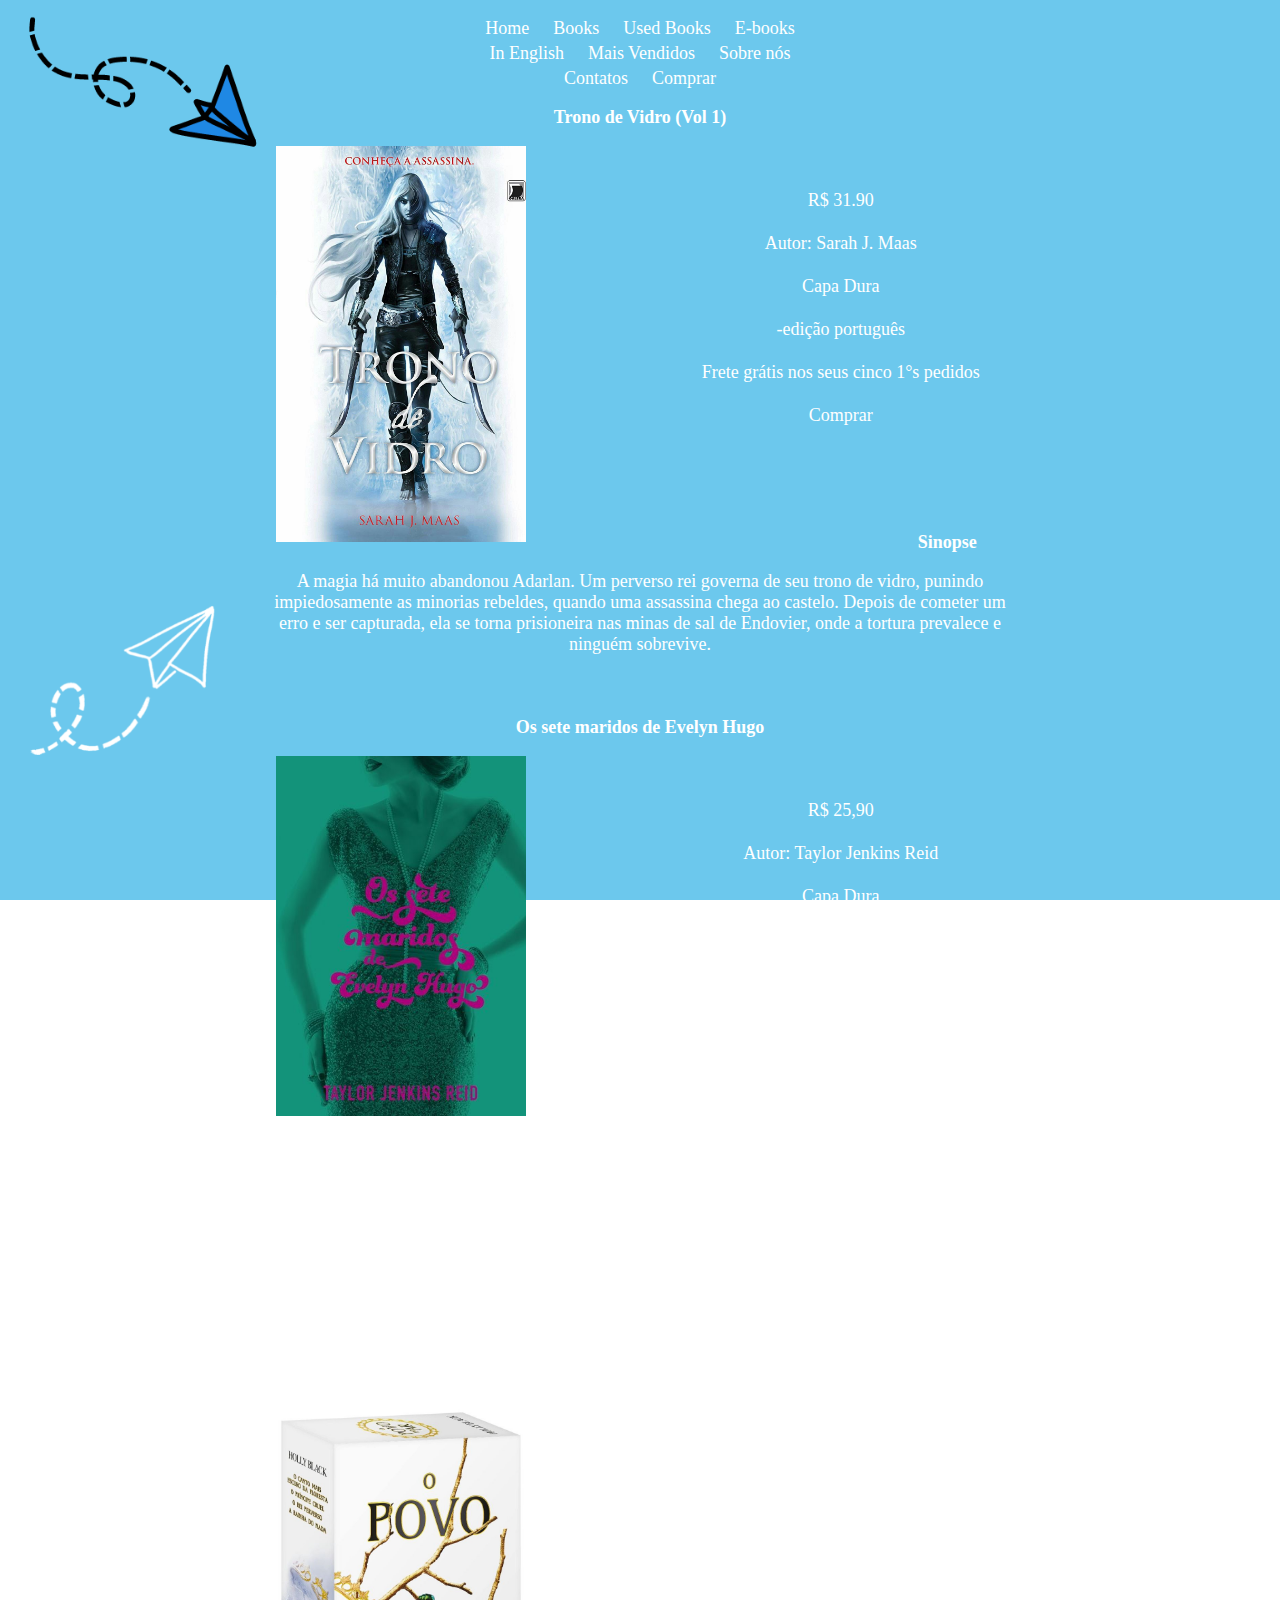
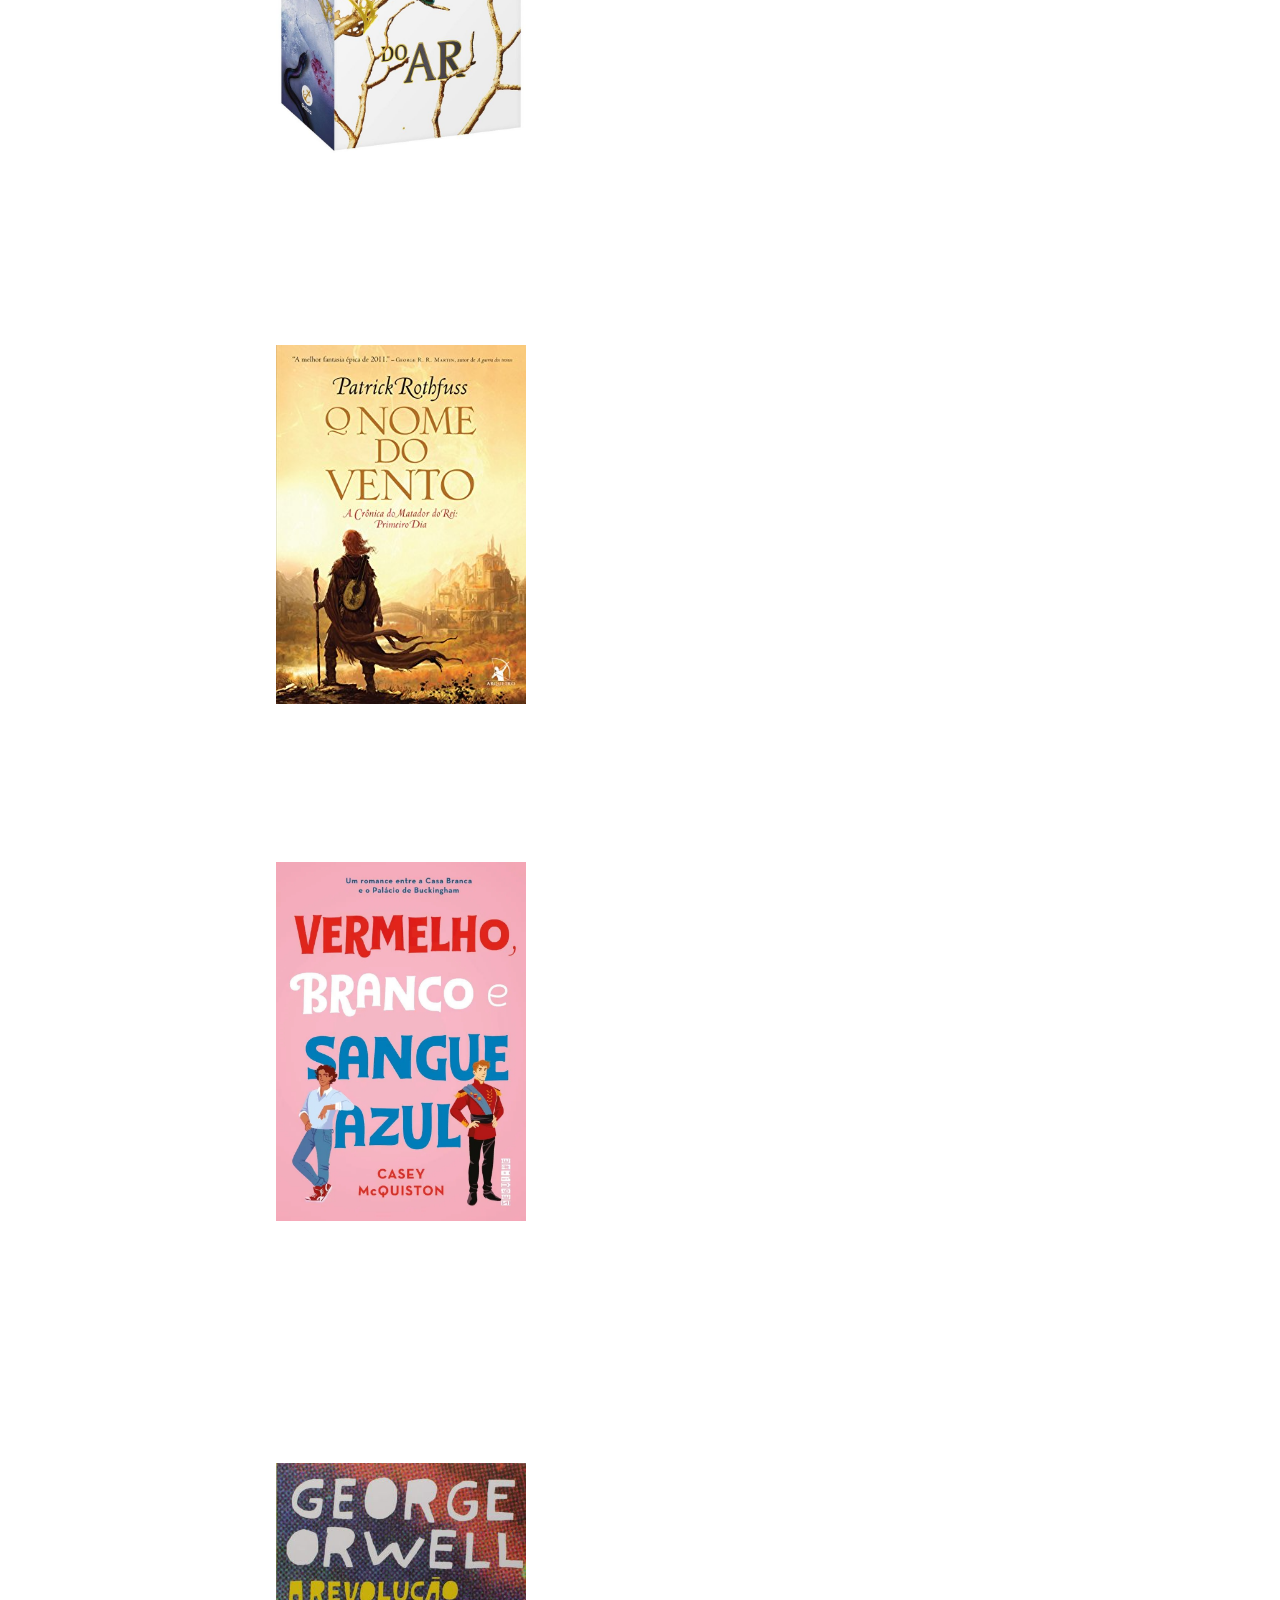
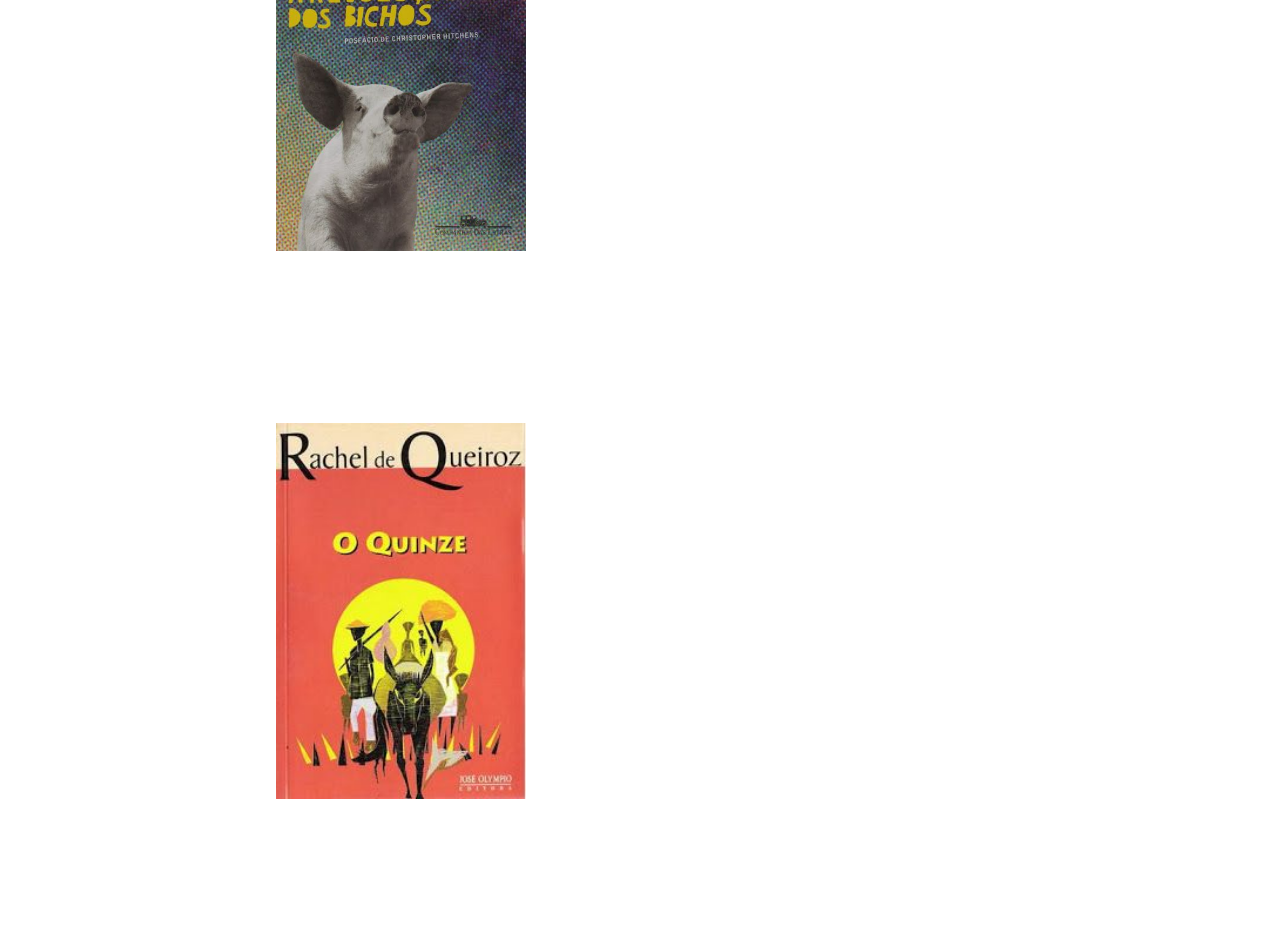
<file: produtos.html>
<!DOCTYPE html>
<html>
  <head>
    <meta charset="utf-8">
    <title>Enlevar</title>
    <link href="produtos.css" rel="stylesheet" type="text/css" />
  </head>
  <center>
  <div class="menu">
  <ul>
   <li><a href= index.html> Home </a></li>
    <li><a href= produtos.html> Books </a></li>
    <li><a href= usados.html> Used Books </a></li>
    <li><a href= e-book.html> E-books </a></li>
    <li><a href= ingles.html> In English </a></li>
    <li><a href= maisvendidos.html>Mais Vendidos</a></li>
    <li><a href= sobre.html> Sobre nós </a></li>
    <li><a href= contatos.html> Contatos </a></li>
    <li><a href= compra.html> Comprar </a></li>
  </ul>
  </div>

<center>
  <body>
<figure>
  <div class= "produtos"> 
   <h1><b>Trono de Vidro (Vol 1)</b></h1>
   <p><img src= "Trono de vidro.jpg" aling= "center" align-items= "center"
   ⠀⠀⠀⠀</br>⠀⠀⠀⠀</br>⠀⠀⠀⠀</br>R$ 31.90</br>⠀⠀⠀⠀</br>Autor: Sarah J. Maas</br>⠀⠀⠀⠀⠀</br>Capa Dura </br>⠀⠀⠀⠀</br>-edição português</br>⠀⠀⠀⠀</br>Frete grátis nos seus cinco 1°s pedidos</br>⠀⠀⠀⠀</br> <a href= compra.html> Comprar </a>⠀⠀</br>⠀⠀</br>⠀⠀</br>⠀⠀⠀⠀</p>
   <h3>Sinopse</h3>
   <p> A magia há muito abandonou Adarlan. Um perverso rei governa de seu trono de vidro, punindo impiedosamente as minorias rebeldes, quando uma assassina chega ao castelo. Depois de cometer um erro e ser capturada, ela se torna prisioneira nas minas de sal de Endovier, onde a tortura prevalece e ninguém sobrevive.</br>⠀⠀⠀</br>⠀⠀⠀</p>

<h1><b>Os sete maridos de Evelyn Hugo</b></h1>
   <p><img src= "Os sete maridos de Evelyn Hugo.jpg" aling= "center" align-items= "center"
   ⠀⠀⠀⠀</br>⠀⠀⠀⠀</br>⠀⠀⠀⠀</br>R$ 25,90</br>⠀⠀⠀⠀</br>Autor: Taylor Jenkins Reid</br>⠀⠀⠀⠀⠀</br>Capa Dura </br>⠀⠀⠀⠀</br>-edição português</br>⠀⠀⠀⠀</br>Frete grátis nos seus cinco 1°s pedidos</br>⠀⠀⠀⠀</br> <a href= compra.html> Comprar </a>⠀⠀⠀</br>⠀⠀⠀⠀</br>⠀⠀⠀⠀</p>
   <h3>Sinopse</h3>
   <p>Lendária estrela de Hollywood, Evelyn Hugo sempre esteve sob os holofotes ― seja estrelando uma produção vencedora do Oscar, protagonizando algum escândalo ou aparecendo com um novo marido… pela sétima vez. Agora, prestes a completar oitenta anos e reclusa em seu apartamento no Upper East Side, a famigerada atriz decide contar a própria história ― ou sua “verdadeira história” ―, mas com uma condição: que Monique Grant, jornalista iniciante e até então desconhecida, seja a entrevistadora. Ao embarcar nessa misteriosa empreitada, a jovem repórter começa a se dar conta de que nada é por acaso ― e que suas trajetórias podem estar profunda e irreversivelmente conectadas.</br>⠀⠀⠀</br>⠀⠀⠀</p> 
   
    
    <h1>Box O Povo do Ar</h1>
   <p><img src= "O Povo do Ar (1).jpg" aling= "center" align-items= "center" ⠀⠀⠀⠀</br>
   ⠀⠀⠀⠀</br>
   ⠀⠀⠀⠀</br> R$  129,99</br>⠀⠀⠀</br>Autor: Holly Black</br>⠀⠀⠀⠀⠀</br>Capa Dura </br>⠀⠀⠀⠀</br>-edição português</br>⠀⠀⠀⠀</br>Frete grátis nos seus cinco 1°s pedidos</br>⠀⠀⠀⠀</br><a href= compra.html> Comprar </a></p>⠀⠀⠀⠀
   <h3>Sinopse</h3>
   <p> O Povo do Ar é uma trilogia de fantasia young adult escrita pela norte-americana Holly Black e segue a história de Jude Duarte, uma garota mortal que se envolve em intrigas palacianas enquanto tenta ganhar um lugar na traiçoeira Alta Corte, onde ela e suas irmãs viveram por uma década.
</br>⠀⠀⠀⠀</br>⠀⠀⠀⠀</p>
   
    <h1>O Nome do Vento (Vol 1)</h1>
   <p><img src= "O nome do vento (A Crônica do Matador do Rei Livro 1).png" aling= "center" align-items= "center"⠀⠀⠀⠀</br>
   ⠀⠀⠀⠀</br>
   ⠀⠀⠀⠀</br>R$ 35,90</br>⠀⠀⠀</br>Autor: Patrick Rothfuss</br>⠀⠀⠀⠀⠀</br>Capa Dura </br>⠀⠀⠀⠀</br>-edição português</br>⠀⠀⠀⠀</br>Frete grátis nos seus cinco 1°s pedidos</br>⠀⠀⠀</br><a href= compra.html> Comprar </a></p>⠀⠀⠀
   <h3>Sinopse</h3>
   <p> Nesta provocante narrativa, o leitor é transportado para um mundo fantástico, repleto de mitos e seres fabulosos, heróis e vilões, ladrões e trovadores, amor e ódio, paixão e vingança.</br>⠀⠀⠀⠀</br>⠀⠀⠀⠀</p>
   
    <h1>Vermelho, Branco e Sangue Azul</h1>
   <p><img src= "Vermelho, Branco E Sangue Azul.png"  aling= "center" align-items= "center"⠀⠀⠀⠀</br>
   ⠀⠀⠀⠀</br>⠀⠀⠀
   ⠀⠀⠀⠀</br>
   R$ 20,90</br>⠀⠀⠀</br>Autor: Casey McQuiston</br>⠀⠀⠀⠀⠀</br>Capa Dura </br>⠀⠀⠀⠀</br>-edição português</br>⠀⠀⠀⠀</br>Frete grátis nos seus cinco 1°s pedidos</br>⠀⠀⠀⠀</br><a href= compra.html> Comprar </a></p>⠀⠀⠀
   <h3>Sinopse</h3>
   <p>Quando sua mãe foi eleita presidenta dos Estados Unidos, Alex Claremont-Diaz se tornou o novo queridinho da mídia norte-americana. Bonito, carismático e com personalidade forte, Alex tem tudo para seguir os passos de seus pais e conquistar uma carreira na política, como tanto deseja. Mas quando sua família é convidada para o casamento real do príncipe britânico Philip, Alex tem que encarar o seu primeiro desafio diplomático: lidar com Henry, irmão mais novo de Philip, o príncipe mais adorado do mundo, com quem ele é constantemente comparado ― e que ele não suporta.
</br>⠀⠀⠀⠀</br>⠀⠀⠀⠀ </p>
   
    <h1>A Revolução dos Bichos</h1>
   <p><img src= "A Revolução dos Bichos – George Orwell – Resenha.jpg" aling= "center" align-items= "center"⠀⠀⠀⠀</br>
   ⠀⠀⠀⠀</br>
   ⠀⠀⠀⠀</br>R$ 15,90</br>⠀⠀⠀</br>Autor: George Orwell</br>⠀⠀⠀⠀⠀</br>Capa Dura </br>⠀⠀⠀⠀</br>-edição português</br>⠀⠀⠀⠀</br>Frete grátis nos seus cinco 1°s pedidos</br>⠀⠀⠀⠀</br><a href= compra.html> Comprar </a></br>⠀⠀⠀⠀</p>⠀
   <h3>Sinopse</h3>
   <p>Escrita em plena Segunda Guerra Mundial e publicada em 1945 depois de ter sido rejeitada por várias editoras, essa pequena narrativa causou desconforto ao satirizar ferozmente a ditadura stalinista numa época em que os soviéticos ainda eram aliados do Ocidente na luta contra o eixo nazifascista.</br>⠀⠀⠀⠀</br>⠀⠀⠀⠀</p>
   
    <h1>O quinze</h1>
   <p><img src= "O Quinze - Uma leitura de sensações.jpg" aling= "center" align-items= "center"⠀⠀⠀⠀</br>
   ⠀⠀⠀⠀</br>
   ⠀⠀⠀⠀</br>
   R$ 25,69</br>⠀⠀⠀</br>Autor: Rachel de Queiroz</br>⠀⠀⠀⠀⠀</br>Capa Dura </br>⠀⠀⠀⠀</br>-edição português</br>⠀⠀⠀⠀</br>Frete grátis nos seus cinco 1°s pedidos</br>⠀⠀⠀⠀</br><a href= compra.html> Comprar </a></br>⠀⠀⠀⠀</p>⠀
   <h3>Sinopse</h3>
   <p>Ele narra a seca histórica de 1915 pelo olhar de uma professora que mora em Fortaleza e que, em suas férias, visita a fazenda da família. O romance faz parte do ciclo nordestino com algumas características do neorrealismo.</br>⠀⠀⠀⠀</br>⠀⠀⠀⠀ </p>
  
   </figure>
  </body>
</center> 
 </html>
</file>
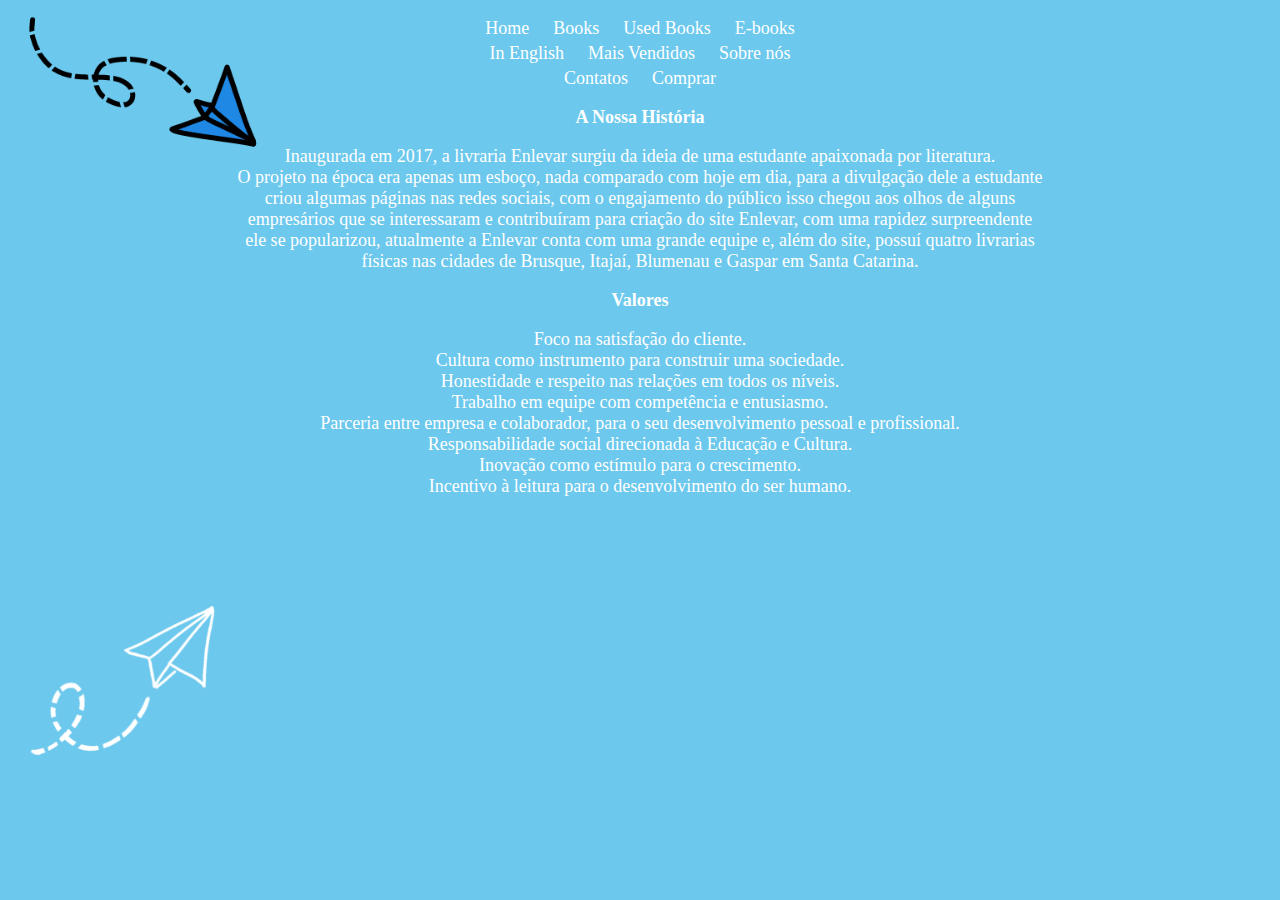
<file: sobre.html>
<!DOCTYPE html>
<html>
  <head>
    <meta charset="utf-8">
    <title>Enlevar</title>
    <link href="style.css" rel="stylesheet" type="text/css" />
  </head>
  <center>
  <div class="menu">
  <ul>
   <li><a href= index.html> Home </a></li>
    <li><a href= produtos.html> Books </a></li>
    <li><a href= usados.html> Used Books </a></li>
    <li><a href= e-book.html> E-books </a></li>
    <li><a href= ingles.html> In English </a></li>
    <li><a href= maisvendidos.html>Mais Vendidos</a></li>
    <li><a href= sobre.html> Sobre nós </a></li>
    <li><a href= contatos.html> Contatos </a></li>
    <li><a href= compra.html> Comprar </a></li>
  </ul>
  </div>
  </center>

  
  <body>
    
  <h1>A Nossa História</h1>
<p>Inaugurada em 2017, a livraria Enlevar surgiu da ideia de uma estudante apaixonada por literatura. </br>O projeto na época era apenas um esboço, nada comparado com hoje em dia, para a divulgação dele a estudante criou algumas páginas nas redes sociais, com o engajamento do público isso chegou aos olhos de alguns empresários que se interessaram e contribuíram para criação do site Enlevar, com uma rapidez surpreendente ele se popularizou, atualmente a Enlevar conta com uma grande equipe e, além do site, possuí quatro livrarias físicas nas cidades de Brusque, Itajaí, Blumenau e Gaspar em Santa Catarina.</p>
  <h1>Valores</h1>
<p>Foco na satisfação do cliente.</br>
Cultura como instrumento para construir uma sociedade.</br>
Honestidade e respeito nas relações em todos os níveis.</br>
Trabalho em equipe com competência e entusiasmo.</br>
Parceria entre empresa e colaborador, para o seu desenvolvimento pessoal e profissional.</br>
Responsabilidade social direcionada à Educação e Cultura.</br>
Inovação como estímulo para o crescimento.</br>
Incentivo à leitura para o desenvolvimento do ser humano.</p>


  </body>
  </center>
</html>
</file>
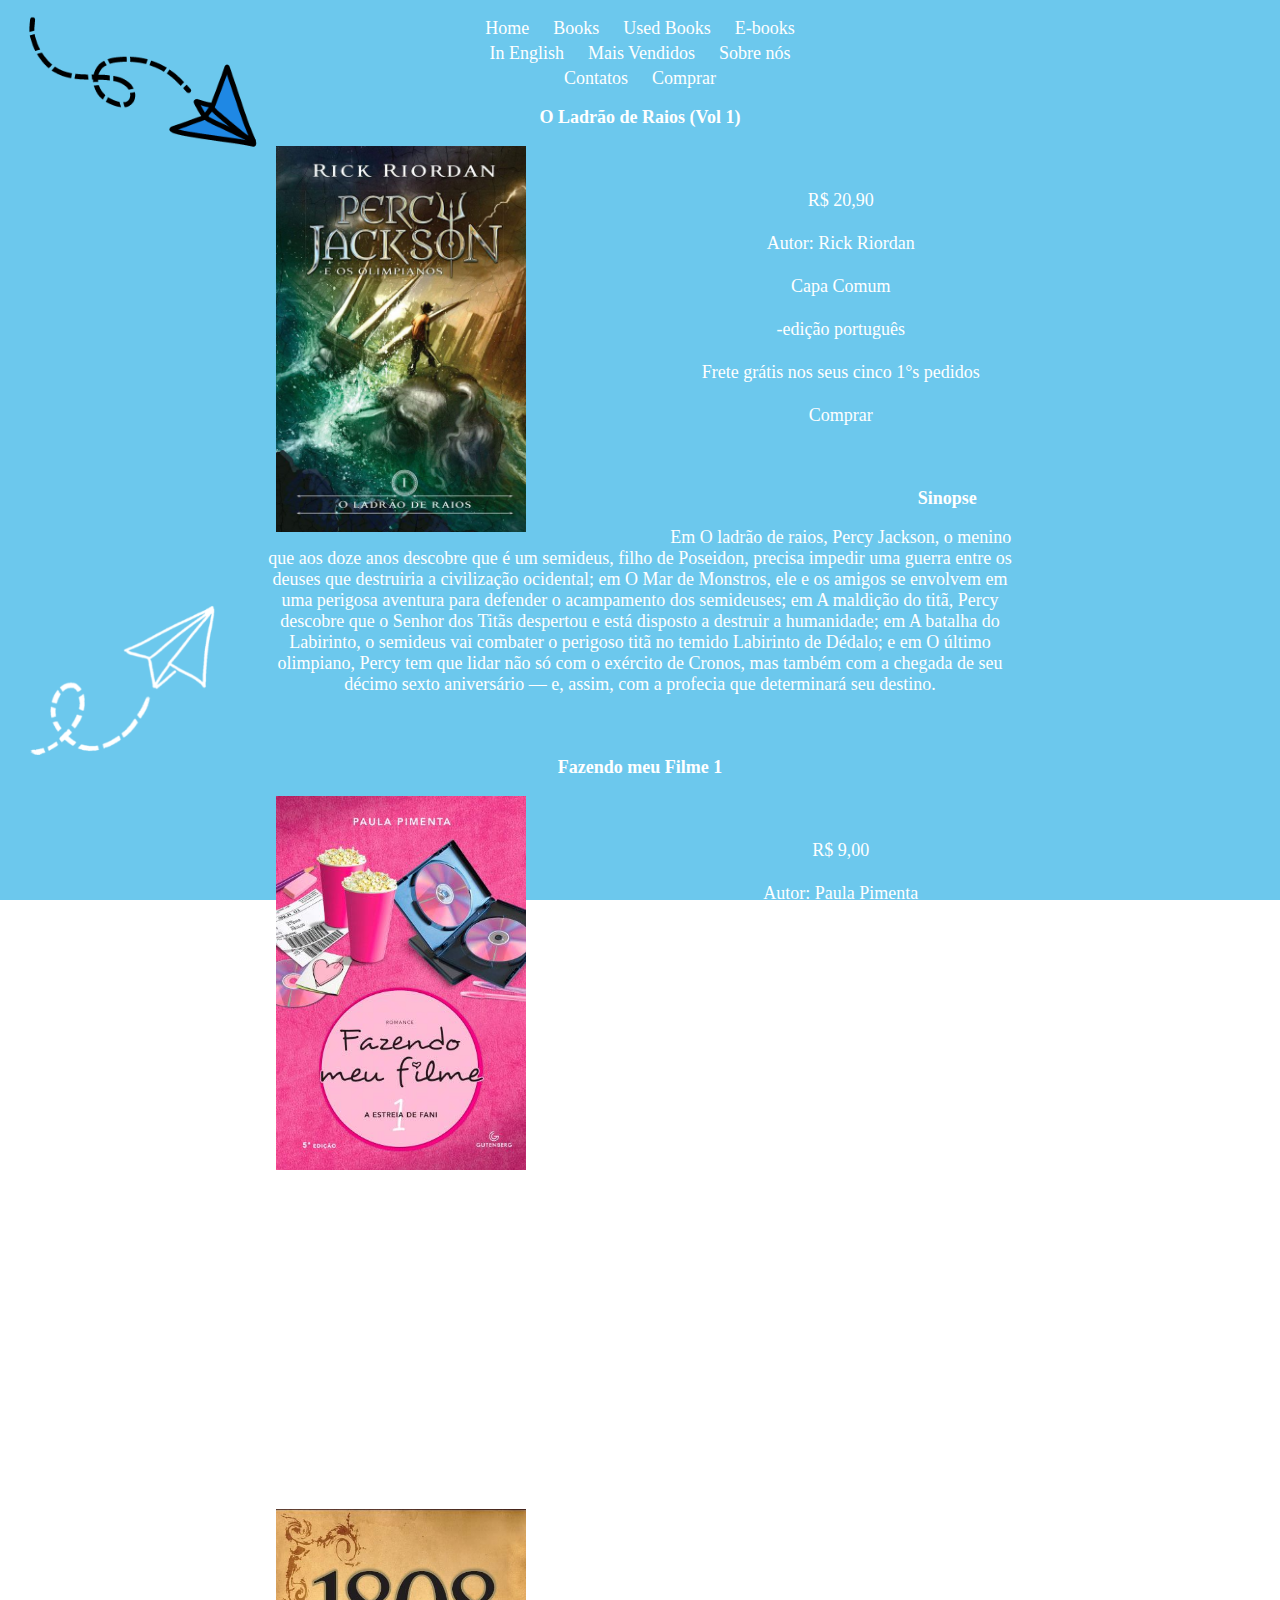
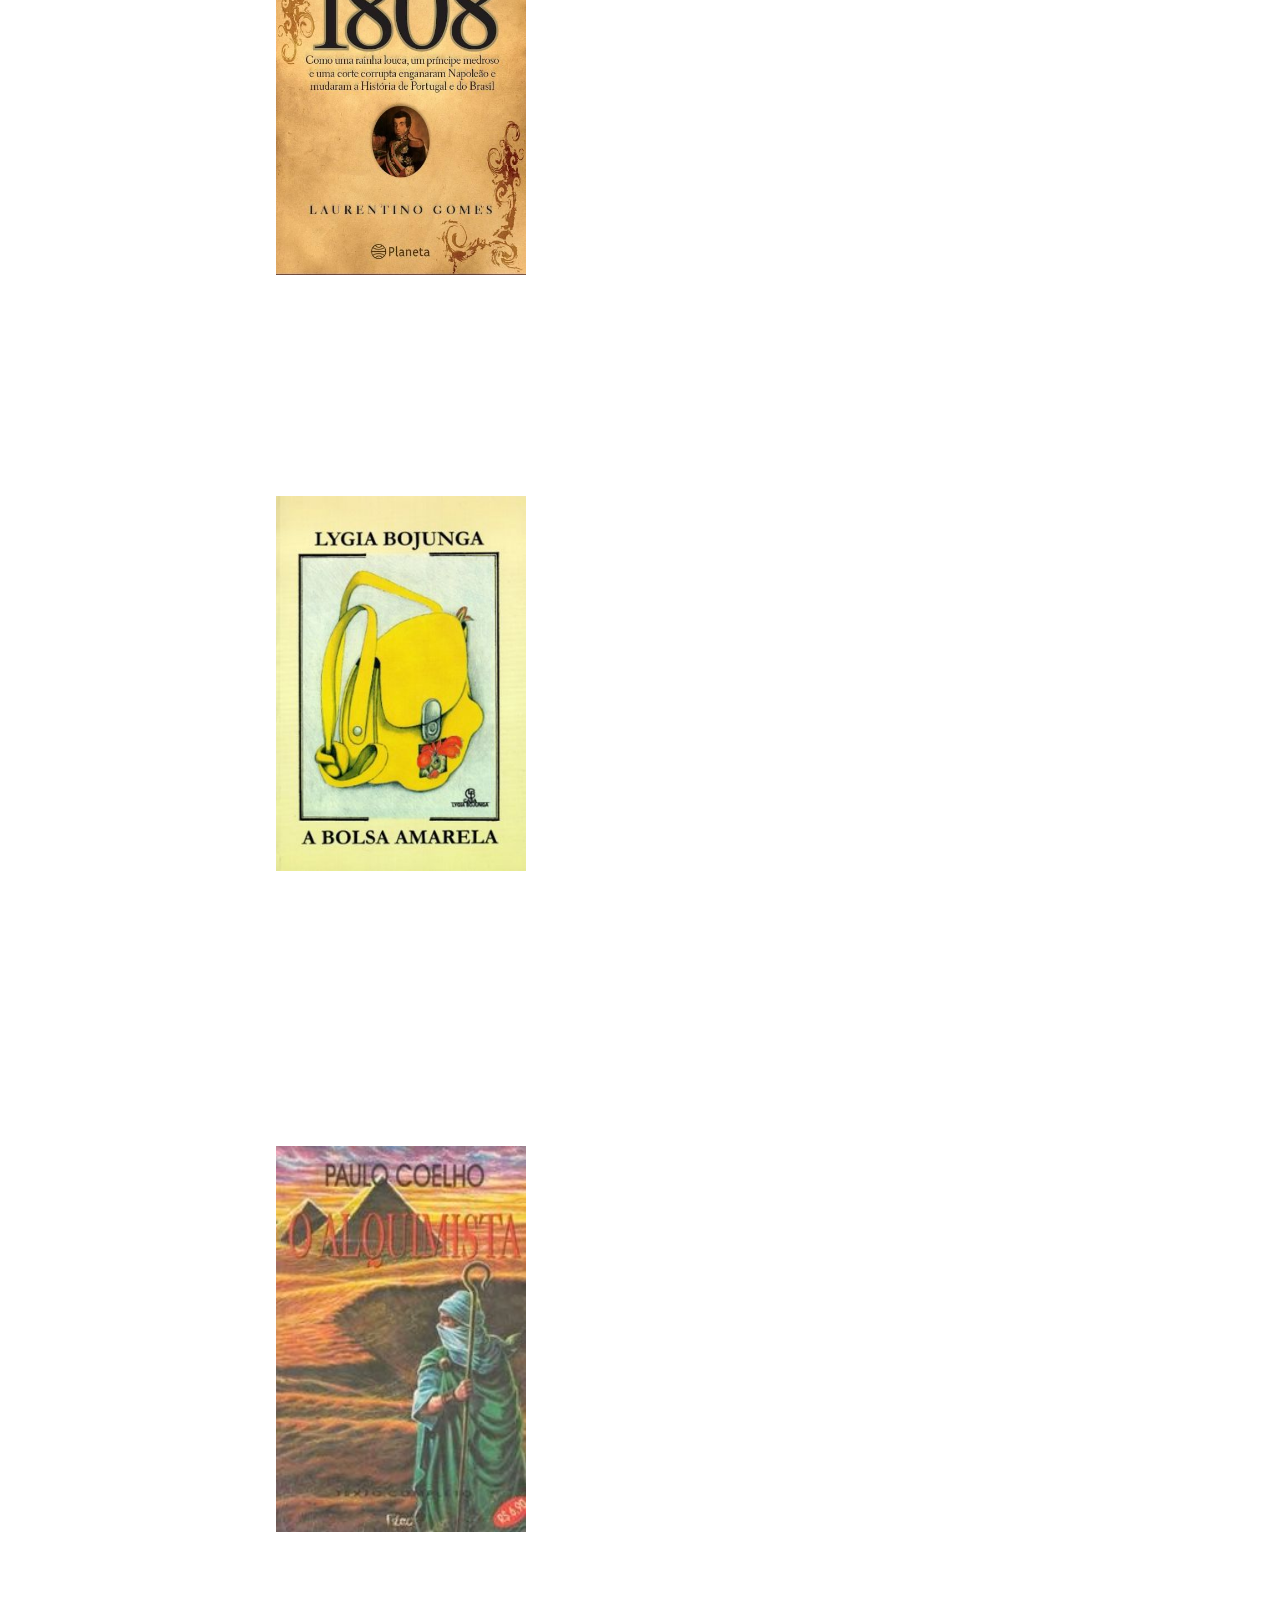
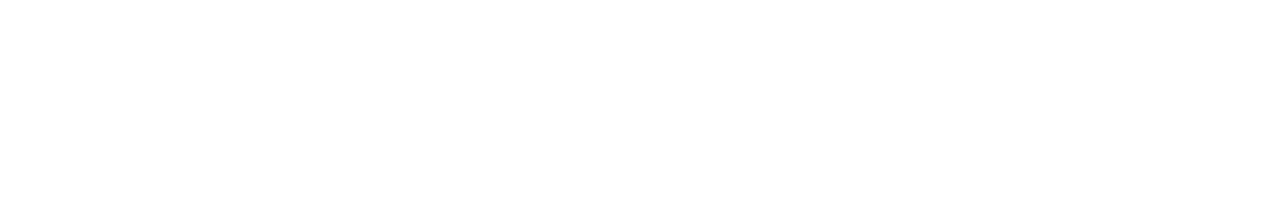
<file: usados.html>
<!DOCTYPE html>
<html>
  <head>
    <meta charset="utf-8">
    <title>Enlevar</title>
    <link href="produtos.css" rel="stylesheet" type="text/css" />
  </head>
  <center>
  <div class="menu">
  <ul>
    <li><a href= index.html> Home </a></li>
    <li><a href= produtos.html> Books </a></li>
    <li><a href= usados.html> Used Books </a></li>
    <li><a href= e-book.html> E-books </a></li>
    <li><a href= ingles.html> In English </a></li>
    <li><a href= maisvendidos.html>Mais Vendidos</a></li>
    <li><a href= sobre.html> Sobre nós </a></li>
    <li><a href= contatos.html> Contatos </a></li>
    <li><a href= compra.html> Comprar </a></li>
  </ul>
  </div>


<center>
  <body>
  <figure>
  <div class= "produtos"> 
   <h1><b>O Ladrão de Raios (Vol 1)</b></h1>
   <p><img src= "O Ladrão De Raios.jpg" aling= "center" align-items= "center"
   ⠀⠀⠀⠀</br>⠀⠀⠀⠀</br>⠀⠀⠀⠀</br>R$ 20,90</br>⠀⠀⠀⠀</br>Autor: Rick Riordan</br>⠀⠀⠀⠀⠀</br>Capa Comum</br>⠀⠀⠀⠀</br>-edição português</br>⠀⠀⠀⠀</br>Frete grátis nos seus cinco 1°s pedidos</br>⠀⠀⠀⠀</br> <a href= compra.html> Comprar </a>⠀⠀⠀⠀</br>⠀⠀⠀⠀</p>
   <h3>Sinopse</h3>
   <p>Em O ladrão de raios, Percy Jackson, o menino que aos doze anos descobre que é um semideus, filho de Poseidon, precisa impedir uma guerra entre os deuses que destruiria a civilização ocidental; em O Mar de Monstros, ele e os amigos se envolvem em uma perigosa aventura para defender o acampamento dos semideuses; em A maldição do titã, Percy descobre que o Senhor dos Titãs despertou e está disposto a destruir a humanidade; em A batalha do Labirinto, o semideus vai combater o perigoso titã no temido Labirinto de Dédalo; e em O último olimpiano, Percy tem que lidar não só com o exército de Cronos, mas também com a chegada de seu décimo sexto aniversário — e, assim, com a profecia que determinará seu destino.</br>⠀⠀⠀</br>⠀⠀⠀</p>

   <h1><b>Fazendo meu Filme 1</b></h1>
   <p><img src= "Livro Fazendo meu filme 1.jpg" aling= "center" align-items= "center"
   ⠀⠀⠀⠀</br>⠀⠀⠀⠀</br>⠀⠀⠀⠀</br>R$ 9,00</br>⠀⠀⠀⠀</br>Autor: Paula Pimenta</br>⠀⠀⠀⠀⠀</br>Capa Comum </br>⠀⠀⠀⠀</br>-edição português</br>⠀⠀⠀⠀</br>Frete grátis nos seus cinco 1°s pedidos</br>⠀⠀⠀⠀</br> <a href= compra.html> Comprar </a>⠀⠀⠀⠀</br>⠀⠀⠀⠀</p>
   <h3>Sinopse</h3>
   <p>Fazendo meu filme é um livro encantador, daqueles que lemos compulsivamente e, quando terminamos, sentimos saudade. Não há como não se envolver com Fani, suas descobertas e seus anseios, típicos da adolescência. Uma história bem-humorada e divertida que conquista o leitor a cada página. Seja a relação com a família, consigo mesma e com o mundo; seja a convivência com as amigas, na escola e nas festas; seja a relação com seu melhor amigo e confidente. Tudo muda na vida de Estefânia quando surge a oportunidade de fazer um intercâmbio e morar um ano em outro país. As reveladoras conversas por telefone ou MSN e os constantes bilhetinhos durante a aula passam a ter outro assunto: a viagem que se aproxima. É sobre isto que trata este livro: o fascinante universo de uma menina cheia de expectativas, que vive a dúvida entre continuar sua rotina, com seus amigos, familiares, estudos e seu inesperado novo amor, ou se aventurar em outro país e mergulhar num mundo cheio de novas possibilidades. As melhores cenas da vida de Fani podem ainda estar por vir… </br>⠀⠀⠀</br>⠀⠀⠀</p>

   <h1><b>1808</b></h1>
   <p><img src= "1808.jpg" aling= "center" align-items= "center"
   ⠀⠀⠀⠀</br>⠀⠀⠀⠀</br>⠀⠀⠀⠀</br>R$ 8,00</br>⠀⠀⠀⠀</br>Autor: Laurentino Gomes</br>⠀⠀⠀⠀⠀</br>Capa Comum </br>⠀⠀⠀⠀</br>-edição português</br>⠀⠀⠀⠀</br>Frete grátis nos seus cinco 1°s pedidos</br>⠀⠀⠀⠀</br> <a href= home.html> Comprar </a>⠀⠀⠀⠀</br>⠀⠀⠀⠀</p>
   <h3>Sinopse</h3>
   <p>O propósito deste livro, resultado de dez anos de investigação jornalística, é resgatar e contar a história da corte lusitana no Brasil e tentar devolver seus protagonistas à dimensão mais correta possível dos papéis que desempenharam duzentos anos atrás. ´1808 - Como uma rainha louca, um príncipe medroso e uma corte corrupta enganaram Napoleão e mudaram a História de Portugal e do Brasil´ é o relato sobre um dos principais momentos históricos brasileiros. </br>⠀⠀⠀</br>⠀⠀⠀</p>

   <h1><b>A Bolsa Amarela</b></h1>
   <p><img src= "bolsa marela.jpg" aling= "center" align-items= "center"
   ⠀⠀⠀⠀</br>⠀⠀⠀⠀</br>⠀⠀⠀⠀</br>R$ 13,90</br>⠀⠀⠀⠀</br>Autor: Lygia Bojunga</br>⠀⠀⠀⠀⠀</br>Capa Comum </br>⠀⠀⠀⠀</br>-edição português</br>⠀⠀⠀⠀</br>Frete grátis nos seus cinco 1°s pedidos</br>⠀⠀⠀⠀</br> <a href= compra.html> Comprar </a>⠀⠀⠀⠀</br>⠀⠀⠀⠀</p>
   <h3>Sinopse</h3>
   <p>Esta obra trata-se de um romance de uma menina que entra em conflito consigo mesma e com a família ao reprimir três grandes vontades (que ela esconde numa bolsa amarela) - a vontade de ser gente grande, a de ter nascido menino e a de se tornar escritora. A partir dessa revelação - por si mesma uma contestação à estrutura familiar tradicional em cujo meio ´criança não tem vontade´ - essa menina sensível e imaginativa nos conta o seu dia-a-dia, juntando o mundo real da família ao mundo criado por sua imaginação fértil e povoado de amigos secretos e fantasias.Ao mesmo tempo que se sucedem episódios reais e fantásticos, uma aventura espiritual se processa e a menina segue rumo à sua afirmação como pessoa..</br>⠀⠀⠀</br>⠀⠀⠀</p>

   <h1><b>O Alquimista</b></h1>
   <p><img src= "O Alquimista.jpg" aling= "center" align-items= "center"
   ⠀⠀⠀⠀</br>⠀⠀⠀⠀</br>⠀⠀⠀⠀</br>R$ 4,00</br>⠀⠀⠀⠀</br>Autor: Paulo Coelho</br>⠀⠀⠀⠀⠀</br>Capa Comum </br>⠀⠀⠀⠀</br>-edição português</br>⠀⠀⠀⠀</br>Frete grátis nos seus cinco 1°s pedidos</br>⠀⠀⠀⠀</br><a href= compra.html> Comprar </a>⠀⠀⠀⠀</br>⠀⠀⠀⠀</p>
   <h3>Sinopse</h3>
   <p>De tempos em tempos, surge um livro capaz de mudar para sempre a vida de seus leitores. O Alquimista é um deles. Com mais de 45 milhões de exemplares vendidos em todo o mundo, o mais famoso título de Paulo Coelho já se estabeleceu como um clássico moderno, atemporal e universal. Quase 25 anos após seu lançamento, segue fascinando públicos cada vez maiores, de diferentes gerações. Simples, sábia e inspiradora, esta história refaz os passos de um pastor da Andaluzia que viaja para o deserto egípcio em busca de um tesouro enterrado nas Pirâmides.O que começa como uma jornada para encontrar bens materiais torna-se uma descoberta das riquezas que escondemos dentro de nós mesmos. As belas lições que Santiago aprende ao longo do caminho nos falam da sabedoria de ouvir o que diz o coração, de ler os sinais com que deparamos ao longo da vida e, acima de tudo, de seguir os nossos sonhos.</br>⠀⠀⠀</br>⠀⠀⠀</p>



</figure>
</body>
</center> 
</html>
</file>
<file: style.css>
body{background-image: url("fundo.png"); background-repeat:no-repeat; background-attachment: fixed; background-size: cover;
height: auto}

.menu ul {padding: 0px ; margin-left: auto; margin-right: auto; list-style: none; width:400px} 

.menu ul li {display: inline; text-align: center}

.menu ul li a { padding: 2px 10px; display: inline-block;text-decoration: none;color: white;background-color: b3d5e0;font-size:large; font-family: cursive}

.menu ul li a:hover {color:#0066a7}

img#logo{height: 350px;width: 350px}

#aviso{text-align: center;font-family: cursive;color: red;font-size:large;margin-left: 18%; margin-right: 18%}

figure{text-align: center}

p{text-align: center;font-family: cursive;color: white;font-size:large;margin-left: 18%; margin-right: 18% }

h1{text-align: center;font-family: cursive;color: white;font-size:large;margin-left: auto; margin-right: auto}

h2{text-align: center;font-family: cursive;color: white;font-size:large;

margin-left: auto; margin-right: auto}
h3{text-align: center;font-family: cursive;color: white;font-size:large;margin-left: auto; margin-right: auto}

h4{text-align: center;font-family: cursive;color: white;font-size:large;margin-left: auto; margin-right: auto}

h5{text-align: center;font-family: cursive;color: white;font-size:large;margin-left: auto; margin-right: auto}

h6{text-align: center;font-family: cursive;color: white;font-size:large;margin-left: auto; margin-right: auto}

img.imagens {margin-left: 18%; margin-right: 18% ;height: 400px; margin:0%}

.form {margin-left:18%; margin-right:18%}
.form legend{text-align: center;font-family: cursive;color: white;font-size:large;margin-left: auto; margin-right: auto}
.form label{text-align: center;font-family: cursive;color: white;font-size:large;margin-left: auto; margin-right: auto}
.form input{text-align: center;font-family: cursive;color: white;font-size:medium;margin-left: auto; margin-right: auto; background-color:#87CEEB; border:none}
.form fieldset{margin-left:18%; margin-right:18%;border: 0ch}
</file>
<file: produtos.css>
body{background-image: url("fundo.png"); background-repeat:no-repeat; background-attachment: fixed; background-size: cover;
height: auto}

.menu ul {padding: 0px ; margin-left: auto; margin-right: auto;list-style: none; width:400px} 

.menu ul li {display: inline; text-align: center}

.menu ul li a { padding: 2px 10px; display: inline-block;text-decoration: none;color: #ffffff;background-color: b3d5e0;font-size:large; font-family: cursive}

.menu ul li a:hover {color:#0066a7}

img#logo{height: 350px;width: 350px}

figure{text-align: center}

p{text-align:left;font-family: cursive;color: white;font-size:large; margin-left: 0%; margin-right: 18% }

h1{text-align: center;font-family: cursive;color: white;font-size:large;margin-left: auto; margin-right: auto}

h2{text-align: center;font-family: cursive;color: white;font-size:large;

margin-left: auto; margin-right: auto}
h3{text-align: center;font-family: cursive;color: white;font-size:large;margin-left: auto; margin-right: auto}

h4{text-align: center;font-family: cursive;color: white;font-size:large;margin-left: auto; margin-right: auto}

h5{text-align: center;font-family: cursive;color: white;font-size:large;margin-left: auto; margin-right: auto}

h6{text-align: center;font-family: cursive;color: white;font-size:large;margin-left: auto; margin-right: auto}

.produtos{align-items:center}

.produtos p {text-align:center;font-family: cursive;color: white;font-size:large;margin-left: 18%; margin-right: 18%;align-items:center}

.produtos img {width: 250px; height: auto; float: left;margin-left: 2%;margin-right: 18%}

.produtos p a {text-align:center;font-family: cursive;color: white;font-size:large;margin-left: 18%; margin-right: 18%;align-items:center;text-decoration: none}

.produtos p a:hover {color:#0066a7}
</file>
